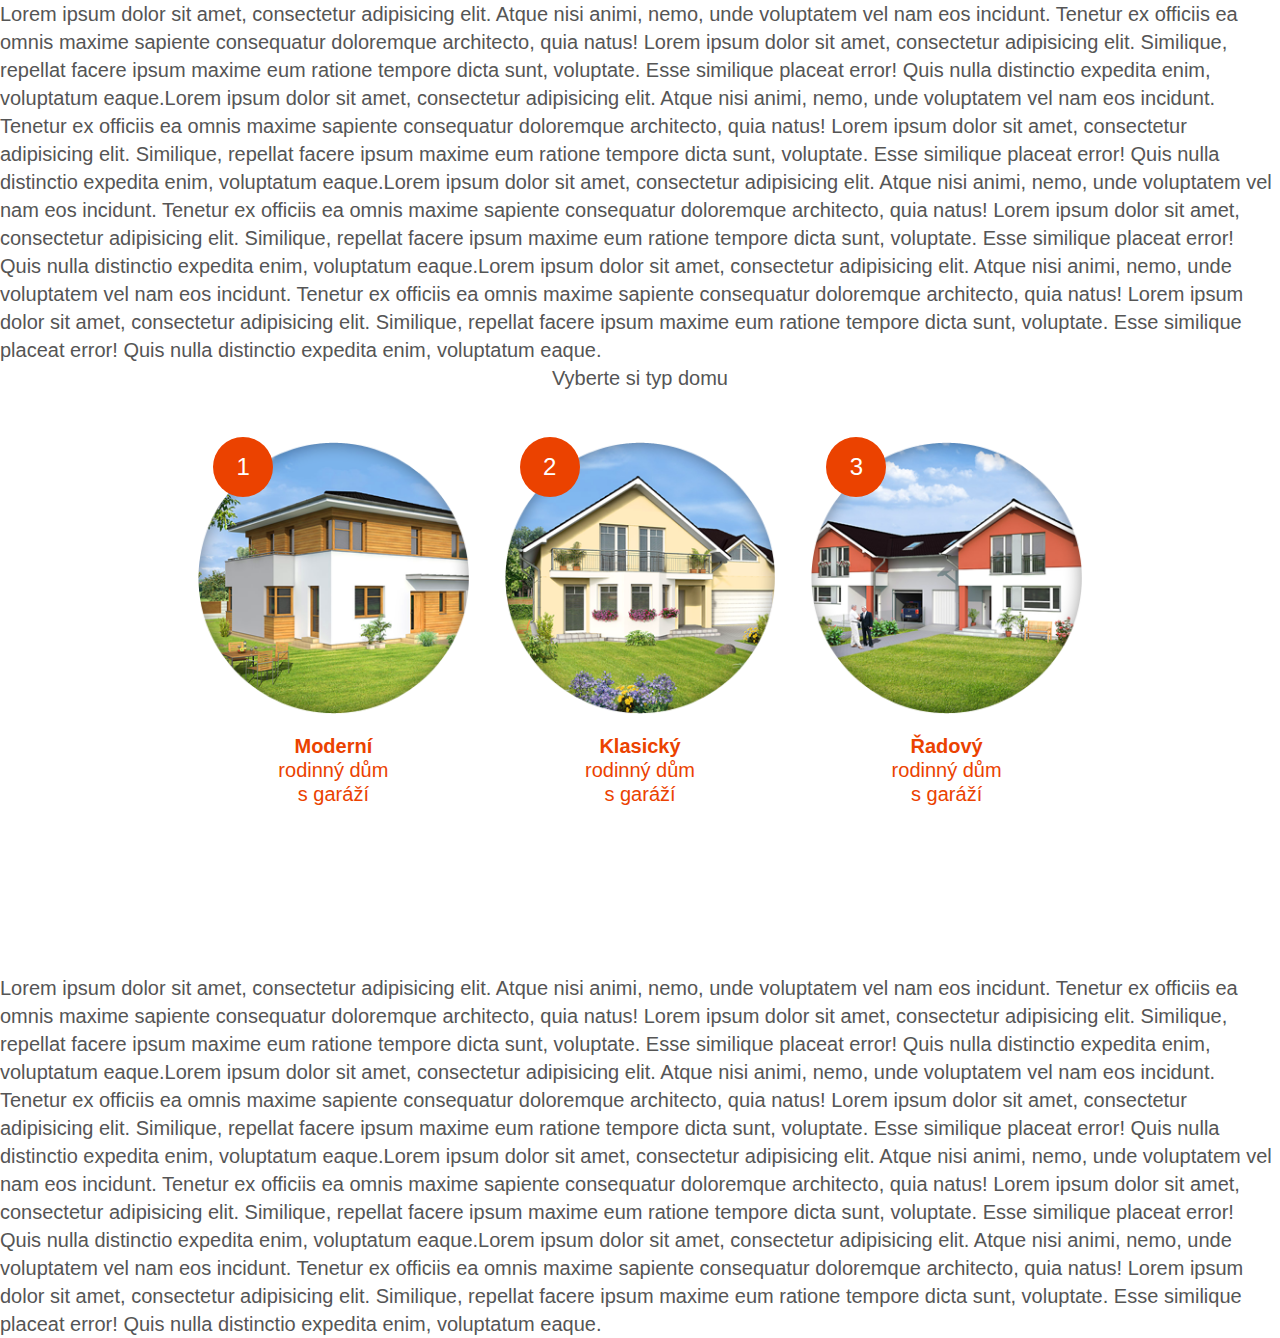
<file: index.html>
<!doctype html>
<html>
<head>
	<meta charset="utf-8">
	<title>Template</title>
	<meta name="viewport" content="width=device-width, initial-scale=1">
	<link rel="stylesheet" media="all" href="css/colpick.css">
	<link rel="stylesheet" media="all" href="css/font-awesome.min.css">
	<link rel="stylesheet" media="all" href="css/screen-form-site.css">
	<link rel="stylesheet" media="all" href="css/screen.css">
</head>
<body>
<!-- content -->
<div class="content" style="font-size: 20px;">Lorem ipsum dolor sit amet, consectetur adipisicing elit. Atque nisi animi, nemo, unde voluptatem vel nam eos incidunt. Tenetur ex officiis ea omnis maxime sapiente consequatur doloremque architecto, quia natus! Lorem ipsum dolor sit amet, consectetur adipisicing elit. Similique, repellat facere ipsum maxime eum ratione tempore dicta sunt, voluptate. Esse similique placeat error! Quis nulla distinctio expedita enim, voluptatum eaque.Lorem ipsum dolor sit amet, consectetur adipisicing elit. Atque nisi animi, nemo, unde voluptatem vel nam eos incidunt. Tenetur ex officiis ea omnis maxime sapiente consequatur doloremque architecto, quia natus! Lorem ipsum dolor sit amet, consectetur adipisicing elit. Similique, repellat facere ipsum maxime eum ratione tempore dicta sunt, voluptate. Esse similique placeat error! Quis nulla distinctio expedita enim, voluptatum eaque.Lorem ipsum dolor sit amet, consectetur adipisicing elit. Atque nisi animi, nemo, unde voluptatem vel nam eos incidunt. Tenetur ex officiis ea omnis maxime sapiente consequatur doloremque architecto, quia natus! Lorem ipsum dolor sit amet, consectetur adipisicing elit. Similique, repellat facere ipsum maxime eum ratione tempore dicta sunt, voluptate. Esse similique placeat error! Quis nulla distinctio expedita enim, voluptatum eaque.Lorem ipsum dolor sit amet, consectetur adipisicing elit. Atque nisi animi, nemo, unde voluptatem vel nam eos incidunt. Tenetur ex officiis ea omnis maxime sapiente consequatur doloremque architecto, quia natus! Lorem ipsum dolor sit amet, consectetur adipisicing elit. Similique, repellat facere ipsum maxime eum ratione tempore dicta sunt, voluptate. Esse similique placeat error! Quis nulla distinctio expedita enim, voluptatum eaque.</div>
<!-- config -->
<div class="config js-config">
	<!-- intro -->
	<div class="config__intro js-config-intro">
		<div class="config__intro-title">Vyberte si typ domu</div>
		<div class="config__intro-list">
			<a class="config__intro-item js-config-link" href="#/type-1">
				<div class="config__intro-pic">
					<div class="config__intro-number">1</div>
					<img src="img/house01.png" alt="">
				</div>
				<div class="config__intro-type"><span>Moderní</span>rodinný dům<br>s garáží</div>
			</a>
			<a class="config__intro-item js-config-link" href="#/type-2">
				<div class="config__intro-pic">
					<div class="config__intro-number">2</div>
					<img src="img/house02.png" alt="">
				</div>
				<div class="config__intro-type"><span>Klasický</span>rodinný dům<br>s garáží</div>
			</a>
			<a class="config__intro-item js-config-link" href="#/type-3">
				<div class="config__intro-pic">
					<div class="config__intro-number">3</div>
					<img src="img/house03.png" alt="">
				</div>
				<div class="config__intro-type"><span>Řadový</span>rodinný dům<br>s garáží</div>
			</a>
		</div>
	</div>
	<!-- houses -->
	<div class="config__in js-config-in">
		<div class="config__load js-config-load"></div>
	</div>
	<!-- images -->
	<div class="images" style="display: none;">
		<img src="img/house1/p0.png" alt="">
		<img src="img/house1/p1.png" alt="">
		<img src="img/house1/p2.png" alt="">
		<img src="img/house1/p3.png" alt="">
		<img src="img/house1/p4.png" alt="">
		<img src="img/house1/p5.png" alt="">
		<img src="img/house1/p6.png" alt="">
		<img src="img/house1/p7.png" alt="">
		<img src="img/house1/p8.png" alt="">
		<img src="img/house1/p9.png" alt="">
		<img src="img/house1/p10.png" alt="">
		<img src="img/house1/p11.png" alt="">
		<img src="img/house1/p12.png" alt="">
		<img src="img/house1/p13.png" alt="">
		<img src="img/house2/p0.png" alt="">
		<img src="img/house2/p1.png" alt="">
		<img src="img/house2/p2.png" alt="">
		<img src="img/house2/p3.png" alt="">
		<img src="img/house2/p4.png" alt="">
		<img src="img/house2/p5.png" alt="">
		<img src="img/house2/p6.png" alt="">
		<img src="img/house2/p7.png" alt="">
		<img src="img/house2/p8.png" alt="">
		<img src="img/house2/p9.png" alt="">
		<img src="img/house2/p10.png" alt="">
		<img src="img/house2/p11.png" alt="">
		<img src="img/house2/p12.png" alt="">
		<img src="img/house3/p0.png" alt="">
		<img src="img/house3/p1.png" alt="">
		<img src="img/house3/p2.png" alt="">
		<img src="img/house3/p3.png" alt="">
		<img src="img/house3/p4.png" alt="">
		<img src="img/house3/p5.png" alt="">
		<img src="img/house3/p6.png" alt="">
		<img src="img/house3/p7.png" alt="">
		<img src="img/house3/p8.png" alt="">
		<img src="img/house3/p9.png" alt="">
		<img src="img/house3/p10.png" alt="">
		<img src="img/house3/p11.png" alt="">
		<img src="img/house3/p12.png" alt="">
	</div>
</div>
<!-- popup -->
<div class="popup-konfigurator js-popup js-popup-email">
	<div class="popup-konfigurator__in">
		<button class="popup-konfigurator__close btn js-popup-close"></button>
		<!-- form -->
		<form class="form js-form">
			<div class="form__head">Lorem ipsum dolor sit amet, consectetur adipisicing elit. Laudantium explicabo voluptatibus deleniti adipisci impedit officiis officia debitis molestiae, quis voluptas, ad sapiente provident neque sit fugit enim dolores. Porro, accusamus!</div>
			<div class="form__body">
				<label class="field">
					<span class="field__title">Email</span>
					<span class="field__body">
						<input class="input" type="text" name="email" data-validation="email" data-validation-error-msg="Enter valid email!">
					</span>
				</label>
				<input name="url" type="hidden">
			</div>
			<div class="form__foot">
				<button class="config__btn btn js-config-send" type="submit">Send</button>
			</div>
		</form>
		<div class="popup-konfigurator__msg js-form-res">Thank you! Lorem ipsum dolor sit amet, consectetur adipisicing elit. Provident voluptas enim, necessitatibus. Fugit, laudantium eum porro molestiae veniam ex placeat alias dolores tenetur omnis! Esse qui saepe inventore ad excepturi.</div>
	</div>
</div>
<!-- content -->
<div class="content" style="font-size: 20px;">Lorem ipsum dolor sit amet, consectetur adipisicing elit. Atque nisi animi, nemo, unde voluptatem vel nam eos incidunt. Tenetur ex officiis ea omnis maxime sapiente consequatur doloremque architecto, quia natus! Lorem ipsum dolor sit amet, consectetur adipisicing elit. Similique, repellat facere ipsum maxime eum ratione tempore dicta sunt, voluptate. Esse similique placeat error! Quis nulla distinctio expedita enim, voluptatum eaque.Lorem ipsum dolor sit amet, consectetur adipisicing elit. Atque nisi animi, nemo, unde voluptatem vel nam eos incidunt. Tenetur ex officiis ea omnis maxime sapiente consequatur doloremque architecto, quia natus! Lorem ipsum dolor sit amet, consectetur adipisicing elit. Similique, repellat facere ipsum maxime eum ratione tempore dicta sunt, voluptate. Esse similique placeat error! Quis nulla distinctio expedita enim, voluptatum eaque.Lorem ipsum dolor sit amet, consectetur adipisicing elit. Atque nisi animi, nemo, unde voluptatem vel nam eos incidunt. Tenetur ex officiis ea omnis maxime sapiente consequatur doloremque architecto, quia natus! Lorem ipsum dolor sit amet, consectetur adipisicing elit. Similique, repellat facere ipsum maxime eum ratione tempore dicta sunt, voluptate. Esse similique placeat error! Quis nulla distinctio expedita enim, voluptatum eaque.Lorem ipsum dolor sit amet, consectetur adipisicing elit. Atque nisi animi, nemo, unde voluptatem vel nam eos incidunt. Tenetur ex officiis ea omnis maxime sapiente consequatur doloremque architecto, quia natus! Lorem ipsum dolor sit amet, consectetur adipisicing elit. Similique, repellat facere ipsum maxime eum ratione tempore dicta sunt, voluptate. Esse similique placeat error! Quis nulla distinctio expedita enim, voluptatum eaque.</div>
<!-- load scripts -->
<script src="js/lib/head.js" data-headjs-load="js/init.js"></script>
</body>
</html>
</file>
<file: css/colpick.css>
/*
colpick Color Picker / colpick.com
*/

/*Main container*/
.colpick {
	position: absolute;
	width: 346px;
	height: 170px;
	overflow: hidden;
	display: none;
	font-family: Arial, Helvetica, sans-serif;
	background:#ebebeb;
	border: 1px solid #bbb;
	-webkit-border-radius: 5px;
	-moz-border-radius: 5px;
	border-radius: 5px;
	
	/*Prevents selecting text when dragging the selectors*/
	-webkit-user-select: none;
	-moz-user-select: none;
	-ms-user-select: none;
	-o-user-select: none;
	user-select: none;
}
/*Color selection box with gradients*/
.colpick_color {
	position: absolute;
	left: 7px;
	top: 7px;
	width: 156px;
	height: 156px;
	overflow: hidden;
	outline: 1px solid #aaa;
	cursor: crosshair;
}
.colpick_color_overlay1 {
	position: absolute;
	left:0;
	top:0;
	width: 156px;
	height: 156px;
	-ms-filter: "progid:DXImageTransform.Microsoft.gradient(GradientType=1,startColorstr='#ffffff', endColorstr='#00ffffff')"; /* IE8 */
	background: -moz-linear-gradient(left, rgba(255,255,255,1) 0%, rgba(255,255,255,0) 100%); /* FF3.6+ */
	background: -webkit-gradient(linear, left top, right top, color-stop(0%,rgba(255,255,255,1)), color-stop(100%,rgba(255,255,255,0))); /* Chrome,Safari4+ */
	background: -webkit-linear-gradient(left, rgba(255,255,255,1) 0%,rgba(255,255,255,0) 100%); /* Chrome10+,Safari5.1+ */
	background: -o-linear-gradient(left, rgba(255,255,255,1) 0%,rgba(255,255,255,0) 100%); /* Opera 11.10+ */
	background: -ms-linear-gradient(left, rgba(255,255,255,1) 0%,rgba(255,255,255,0) 100%); /* IE10+ */
	background: linear-gradient(to right, rgba(255,255,255,1) 0%, rgba(255,255,255,0) 100%);
	filter:  progid:DXImageTransform.Microsoft.gradient(GradientType=1,startColorstr='#ffffff', endColorstr='#00ffffff'); /* IE6 & IE7 */
}
.colpick_color_overlay2 {
	position: absolute;
	left:0;
	top:0;
	width: 156px;
	height: 156px;
	-ms-filter: "progid:DXImageTransform.Microsoft.gradient(GradientType=0,startColorstr='#00000000', endColorstr='#000000')"; /* IE8 */
	background: -moz-linear-gradient(top, rgba(0,0,0,0) 0%, rgba(0,0,0,1) 100%); /* FF3.6+ */
	background: -webkit-gradient(linear, left top, left bottom, color-stop(0%,rgba(0,0,0,0)), color-stop(100%,rgba(0,0,0,1))); /* Chrome,Safari4+ */
	background: -webkit-linear-gradient(top, rgba(0,0,0,0) 0%,rgba(0,0,0,1) 100%); /* Chrome10+,Safari5.1+ */
	background: -o-linear-gradient(top, rgba(0,0,0,0) 0%,rgba(0,0,0,1) 100%); /* Opera 11.10+ */
	background: -ms-linear-gradient(top, rgba(0,0,0,0) 0%,rgba(0,0,0,1) 100%); /* IE10+ */
	background: linear-gradient(to bottom, rgba(0,0,0,0) 0%,rgba(0,0,0,1) 100%); /* W3C */
	filter: progid:DXImageTransform.Microsoft.gradient( startColorstr='#00000000', endColorstr='#000000',GradientType=0 ); /* IE6-9 */
}
/*Circular color selector*/
.colpick_selector_outer {
	background:none;
	position: absolute;
	width: 11px;
	height: 11px;
	margin: -6px 0 0 -6px;
	border: 1px solid black;
	border-radius: 50%;
}
.colpick_selector_inner{
	position: absolute;
	width: 9px;
	height: 9px;
	border: 1px solid white;
	border-radius: 50%;
}
/*Vertical hue bar*/
.colpick_hue {
	position: absolute;
	top: 6px;
	left: 175px;
	width: 19px;
	height: 156px;
	border: 1px solid #aaa;
	cursor: n-resize;
}
/*Hue bar sliding indicator*/
.colpick_hue_arrs {
	position: absolute;
	left: -8px;
	width: 35px;
	height: 7px;
	margin: -7px 0 0 0;
}
.colpick_hue_larr {
	position:absolute;
	width: 0; 
	height: 0; 
	border-top: 6px solid transparent;
	border-bottom: 6px solid transparent;
	border-left: 7px solid #858585;
}
.colpick_hue_rarr {
	position:absolute;
	right:0;
	width: 0; 
	height: 0; 
	border-top: 6px solid transparent;
	border-bottom: 6px solid transparent; 
	border-right: 7px solid #858585; 
}
/*New color box*/
.colpick_new_color {
	position: absolute;
	left: 207px;
	top: 6px;
	width: 60px;
	height: 27px;
	background: #f00;
	border: 1px solid #8f8f8f;
}
/*Current color box*/
.colpick_current_color {
	position: absolute;
	left: 277px;
	top: 6px;
	width: 60px;
	height: 27px;
	background: #f00;
	border: 1px solid #8f8f8f;
}
/*Input field containers*/
.colpick_field, .colpick_hex_field  {
	position: absolute;
	height: 20px;
	width: 60px;
	overflow:hidden;
	background:#f3f3f3;
	color:#b8b8b8;
	font-size:12px;
	border:1px solid #bdbdbd;
	-webkit-border-radius: 3px;
	-moz-border-radius: 3px;
	border-radius: 3px;
}
.colpick_rgb_r {
	top: 40px;
	left: 207px;
}
.colpick_rgb_g {
	top: 67px;
	left: 207px;
}
.colpick_rgb_b {
	top: 94px;
	left: 207px;
}
.colpick_hsb_h {
	top: 40px;
	left: 277px;
}
.colpick_hsb_s {
	top: 67px;
	left: 277px;
}
.colpick_hsb_b {
	top: 94px;
	left: 277px;
}
.colpick_hex_field {
	width: 68px;
	left: 207px;
	top: 121px;
}
/*Text field container on focus*/
.colpick_focus {
	border-color: #999;
}
/*Field label container*/
.colpick_field_letter {
	position: absolute;
	width: 12px;
	height: 20px;
	line-height: 20px;
	padding-left: 4px;
	background: #efefef;
	border-right: 1px solid #bdbdbd;
	font-weight: bold;
	color:#777;
}
/*Text inputs*/
.colpick_field input, .colpick_hex_field input {
	position: absolute;
	right: 11px;
	margin: 0;
	padding: 0;
	height: 20px;
	line-height: 20px;
	background: transparent;
	border: none;
	font-size: 12px;
	font-family: Arial, Helvetica, sans-serif;
	color: #555;
	text-align: right;
	outline: none;
}
.colpick_hex_field input {
	right: 4px;
}
/*Field up/down arrows*/
.colpick_field_arrs {
	position: absolute;
	top: 0;
	right: 0;
	width: 9px;
	height: 21px;
	cursor: n-resize;
}
.colpick_field_uarr {
	position: absolute;
	top: 5px;
	width: 0; 
	height: 0; 
	border-left: 4px solid transparent;
	border-right: 4px solid transparent;
	border-bottom: 4px solid #959595;
}
.colpick_field_darr {
	position: absolute;
	bottom:5px;
	width: 0; 
	height: 0; 
	border-left: 4px solid transparent;
	border-right: 4px solid transparent;
	border-top: 4px solid #959595;
}
/*Submit/Select button*/
.colpick_submit {
	position: absolute;
	left: 207px;
	top: 149px;
	width: 130px;
	height: 22px;
	line-height:22px;
	background: #efefef;
	text-align: center;
	color: #555;
	font-size: 12px;
	font-weight:bold;
	border: 1px solid #bdbdbd;
	-webkit-border-radius: 3px;
	-moz-border-radius: 3px;
	border-radius: 3px;
}
.colpick_submit:hover {
	background:#f3f3f3;
	border-color:#999;
	cursor: pointer;
}

/*full layout with no submit button*/
.colpick_full_ns  .colpick_submit, .colpick_full_ns .colpick_current_color{
	display:none;
}
.colpick_full_ns .colpick_new_color {
	width: 130px;
	height: 25px;
}
.colpick_full_ns .colpick_rgb_r, .colpick_full_ns .colpick_hsb_h {
	top: 42px;
}
.colpick_full_ns .colpick_rgb_g, .colpick_full_ns .colpick_hsb_s {
	top: 73px;
}
.colpick_full_ns .colpick_rgb_b, .colpick_full_ns .colpick_hsb_b {
	top: 104px;
}
.colpick_full_ns .colpick_hex_field {
	top: 135px;
}

/*rgbhex layout*/
.colpick_rgbhex .colpick_hsb_h, .colpick_rgbhex .colpick_hsb_s, .colpick_rgbhex .colpick_hsb_b {
	display:none;
}
.colpick_rgbhex {
	width:282px;
}
.colpick_rgbhex .colpick_field, .colpick_rgbhex .colpick_submit {
	width:68px;
}
.colpick_rgbhex .colpick_new_color {
	width:34px;
	border-right:none;
}
.colpick_rgbhex .colpick_current_color {
	width:34px;
	left:240px;
	border-left:none;
}

/*rgbhex layout, no submit button*/
.colpick_rgbhex_ns  .colpick_submit, .colpick_rgbhex_ns .colpick_current_color{
	display:none;
}
.colpick_rgbhex_ns .colpick_new_color{
	width:68px;
	border: 1px solid #8f8f8f;
}
.colpick_rgbhex_ns .colpick_rgb_r {
	top: 42px;
}
.colpick_rgbhex_ns .colpick_rgb_g {
	top: 73px;
}
.colpick_rgbhex_ns .colpick_rgb_b {
	top: 104px;
}
.colpick_rgbhex_ns .colpick_hex_field {
	top: 135px;
}

/*hex layout*/
.colpick_hex .colpick_hsb_h, .colpick_hex .colpick_hsb_s, .colpick_hex .colpick_hsb_b, .colpick_hex .colpick_rgb_r, .colpick_hex .colpick_rgb_g, .colpick_hex .colpick_rgb_b {
	display:none;
}
.colpick_hex {
	width:206px;
	height:201px;
}
.colpick_hex .colpick_hex_field {
	width:72px;
	height:25px;
	top:168px;
	left:80px;
}
.colpick_hex .colpick_hex_field div, .colpick_hex .colpick_hex_field input {
	height: 25px;
	line-height: 25px;
}
.colpick_hex .colpick_new_color {
	left:9px;
	top:168px;
	width:30px;
	border-right:none;
}
.colpick_hex .colpick_current_color {
	left:39px;
	top:168px;
	width:30px;
	border-left:none;
}
.colpick_hex .colpick_submit {
	left:164px;
	top: 168px;
	width:30px;
	height:25px;
	line-height: 25px;
}

/*hex layout, no submit button*/
.colpick_hex_ns  .colpick_submit, .colpick_hex_ns .colpick_current_color {
	display:none;
}
.colpick_hex_ns .colpick_hex_field {
	width:80px;
}
.colpick_hex_ns .colpick_new_color{
	width:60px;
	border: 1px solid #8f8f8f;
}

/*Dark color scheme*/
.colpick_dark {
	background: #161616;
	border-color: #2a2a2a;
}
.colpick_dark .colpick_color {
	outline-color: #333;
}
.colpick_dark .colpick_hue {
	border-color: #555;
}
.colpick_dark .colpick_field, .colpick_dark .colpick_hex_field {
	background: #101010;
	border-color: #2d2d2d;
}
.colpick_dark .colpick_field_letter {
	background: #131313;
	border-color: #2d2d2d;
	color: #696969;
}
.colpick_dark .colpick_field input, .colpick_dark .colpick_hex_field input {
	color: #7a7a7a;
}
.colpick_dark .colpick_field_uarr {
	border-bottom-color:#696969;
}
.colpick_dark .colpick_field_darr {
	border-top-color:#696969;
}
.colpick_dark .colpick_focus {
	border-color:#444;
}
.colpick_dark .colpick_submit {
	background: #131313;
	border-color:#2d2d2d;
	color:#7a7a7a;
}
.colpick_dark .colpick_submit:hover {
	background-color:#101010;
	border-color:#444;
}
</file>
<file: css/screen-form-site.css>
@charset "UTF-8";
html, body, div, span, applet, object, iframe, h1, h2, h3, h4, h5, h6, p, blockquote, pre, a, abbr, acronym, address, big, cite, code, del, dfn, em, img, ins, kbd, q, s, samp, small, strike, strong, sub, sup, tt, var, b, u, i, center, dl, dt, dd, ol, ul, li, fieldset, form, label, legend, table, caption, tbody, tfoot, thead, tr, th, td, article, aside, canvas, details, embed, figure, figcaption, footer, header, hgroup, menu, nav, output, ruby, section, summary, time, mark, audio, video { margin: 0; padding: 0; border: 0; vertical-align: baseline; }

body, html { height: 100%; }

img, fieldset, a img { border: none; }

input[type="text"], input[type="email"], input[type="tel"], textarea { -webkit-appearance: none; }

input[type="submit"], button { cursor: pointer; }
input[type="submit"]::-moz-focus-inner, button::-moz-focus-inner { padding: 0; border: 0; }

textarea { overflow: auto; }

input, button { margin: 0; padding: 0; border: 0; }

div, input, textarea, select, button, h1, h2, h3, h4, h5, h6, a, span, a:focus { outline: none; }

ul, ol { list-style-type: none; }

@media only screen and (min-device-width: 320px) and (max-device-width: 480px) { * { -webkit-text-size-adjust: none; } }
table { border-spacing: 0; border-collapse: collapse; width: 100%; }

html { -moz-box-sizing: border-box; -webkit-box-sizing: border-box; box-sizing: border-box; }

* { -moz-box-sizing: border-box; -webkit-box-sizing: border-box; box-sizing: border-box; }
*:before, *:after { -moz-box-sizing: border-box; -webkit-box-sizing: border-box; box-sizing: border-box; }

html ::selection { background: rgba(0, 0, 0, 0.1); }
html ::-moz-selection { background: rgba(0, 0, 0, 0.1); }

.has-open-nav { overflow: hidden; }
.has-open-nav .nav_drop { -moz-transform: translateY(0); -ms-transform: translateY(0); -webkit-transform: translateY(0); transform: translateY(0); }

body { font-family: Tahoma, Arial, sans-serif; font-size: 13px; line-height: 1.4; min-width: 320px; color: #555; }

.l-center { margin: 0 auto; padding: 0 10px; max-width: 1160px; }
@media only screen and (max-width: 1160px) { .l-center { max-width: 1024px; } }
@media only screen and (max-width: 1023px) { .l-center { max-width: 768px; } }
@media only screen and (max-width: 767px) { .l-center { max-width: 480px; } }
@media only screen and (max-width: 480px) { .l-center { width: 320px; } }

a { text-decoration: none; }

.out { padding: 73px 0 100px; margin: 0 0 -110px; position: relative; min-height: 100%; height: auto !important; height: 100%; }
@media only screen and (max-width: 1024px) { .out { padding: 60px 0 40px; margin-bottom: 0; } }
.out_index { background: #f3f3f3; }
.out_404 { overflow: hidden; margin: 0; padding: 0; height: 100vh; }
.out_404 .page-head:before { display: none; }
.out_404 .page-head:after { z-index: 0; }

.push { clear: both; height: 110px; }
@media only screen and (max-width: 1024px) { .push { display: none; } }

.wrap { *zoom: 1; }
.wrap:after { content: " "; display: table; clear: both; }

.to-center { text-align: center; }

.to-left { text-align: left; }

.to-right { text-align: right; }

.l-cols { *zoom: 1; }
.l-cols:after { content: " "; display: table; clear: both; }

.l-col { float: right; width: 47%; }
@media only screen and (max-width: 1024px) { .l-col { float: none; width: 100%; } }
.l-col:first-child { float: left; }
@media only screen and (max-width: 1024px) { .l-col:first-child { float: none; } }

.l-col-fixed { float: left; width: 264px; }
@media only screen and (max-width: 768px) { .l-col-fixed { float: none; margin-bottom: 20px; width: 100%; } }

.l-col-liquid { margin-left: 264px; padding-left: 28px; }
@media only screen and (max-width: 768px) { .l-col-liquid { padding-left: 0; margin: 0; } }

.l-cols_mod .l-col-fixed { float: right; padding-left: 20px; width: 228px; }
@media only screen and (max-width: 768px) { .l-cols_mod .l-col-fixed { padding-left: 0; float: none; width: 100%; } }
.l-cols_mod .l-col-liquid { margin: 0 228px 0 0; padding: 0 35px 0 0; border-right: 1px solid #ddd; }
@media only screen and (max-width: 768px) { .l-cols_mod .l-col-liquid { margin: 0; padding: 0; border: 0; } }

.cols-wrap { font-size: 0; margin: 0 -7px 0 -8px; }
@media only screen and (max-width: 1024px) { .cols-wrap { margin: 0; } }

.col { display: inline-block; vertical-align: bottom; padding: 0 7px 0 8px; }
@media only screen and (max-width: 1024px) { .col:last-child { margin: 0; } }
.col_22 { width: 22%; }
@media only screen and (max-width: 1024px) { .col_22 { margin-bottom: 15px; width: 100%; display: block; padding: 0; } }
.col_34 { width: 34%; }
@media only screen and (max-width: 1024px) { .col_34 { margin-bottom: 15px; width: 100%; display: block; padding: 0; } }
.col_50 { width: 50%; }
@media only screen and (max-width: 1024px) { .col_50 { margin-bottom: 15px; width: 100%; display: block; padding: 0; } }

.header { position: fixed; top: 0; left: 0; right: 0; z-index: 10; background: #fff; box-shadow: 0 3px 5px rgba(0, 0, 0, 0.1); }
.header .l-center { *zoom: 1; }
.header .l-center:after { content: " "; display: table; clear: both; }
@media only screen and (max-width: 1024px) { .header .l-center { position: relative; } }

.logo { position: relative; z-index: 2; float: left; font: 0/0 a; text-shadow: none; color: transparent; height: 73px; line-height: 73px; }
@media only screen and (max-width: 1024px) { .logo { height: 60px; line-height: 60px; } }
.logo:before { content: ""; display: inline-block; vertical-align: middle; background: url("../img/svg/logo.svg") no-repeat 0 0; -moz-background-size: 207px 32px; -o-background-size: 207px 32px; -webkit-background-size: 207px 32px; background-size: 207px 32px; width: 207px; height: 32px; display: inline-block; }
@media only screen and (max-width: 1024px) { .logo:before { background: url("../img/svg/logo.svg") no-repeat 0 0; -moz-background-size: 162px 25px; -o-background-size: 162px 25px; -webkit-background-size: 162px 25px; background-size: 162px 25px; width: 162px; height: 25px; display: inline-block; } }

.nav { float: left; margin-left: 8%; *zoom: 1; }
.nav:after { content: " "; display: table; clear: both; }
@media only screen and (max-width: 1200px) { .nav { margin-left: 4%; } }
@media only screen and (max-width: 1024px) { .nav { display: none; } }
.nav__item { float: left; margin-left: 38px; -moz-transition: background 0.2s; -o-transition: background 0.2s; -webkit-transition: background 0.2s; transition: background 0.2s; }
@media only screen and (max-width: 1024px) { .nav__item { float: none; margin-left: 0; } }
.nav__item:first-child { margin-left: 0; }
.nav__item:hover { background: #8c8d8d; }
.nav__item:hover .nav__link { color: #fff; }
.nav__item:hover .nav__drop { opacity: 1; min-height: 216px; visibility: visible; }
.nav__item.is-active { background: #fff; }
.nav__item.is-active > .nav__link { color: #eb4200; }
.nav__item.is-active > .nav__link:after { content: ""; position: absolute; bottom: 0; left: -10px; right: -10px; height: 2px; background: #eb4200; }
@media only screen and (max-width: 1160px) { .nav__item.is-active > .nav__link:after { right: -5px; left: -5px; } }
.nav__link { display: block; position: relative; padding: 0 15px; height: 73px; line-height: 73px; color: #333; font-size: 13px; text-transform: uppercase; }
.nav__drop { position: absolute; opacity: 0; left: 0; right: 0; top: 100%; padding: 27px 0 30px; background: #8c8d8d; visibility: hidden; -moz-transition: opacity 0.2s; -o-transition: opacity 0.2s; -webkit-transition: opacity 0.2s; transition: opacity 0.2s; }
.nav__drop .l-center { *zoom: 1; }
.nav__drop .l-center:after { content: " "; display: table; clear: both; }
.nav__feedback { background: #333; }
.nav__feedback .nav__link { color: #fff; }

.lang { position: relative; float: right; border-left: 1px solid #ddd; border-right: 1px solid #ddd; width: 68px; font-size: 13px; text-transform: uppercase; -moz-transition: background 0.2s; -o-transition: background 0.2s; -webkit-transition: background 0.2s; transition: background 0.2s; }
@media only screen and (max-width: 1024px) { .lang { margin-right: 60px; } }
.lang:hover, .lang.is-active { background: #8c8d8d; }
.lang:hover .lang__active, .lang.is-active .lang__active { color: #fff; }
.lang:hover .lang__active span:before, .lang.is-active .lang__active span:before { display: none; }
.lang:hover .lang__active span:after, .lang.is-active .lang__active span:after { display: block; }
.lang:hover a, .lang.is-active a { color: #fff; }
.lang:hover .lang__list, .lang.is-active .lang__list { opacity: 1; visibility: visible; }
.lang__active { position: relative; display: block; padding-left: 22px; z-index: 2; height: 73px; line-height: 73px; color: #999; -moz-transition: color 0.2s; -o-transition: color 0.2s; -webkit-transition: color 0.2s; transition: color 0.2s; }
@media only screen and (max-width: 1024px) { .lang__active { height: 60px; line-height: 60px; } }
.lang__active span { display: inline-block; position: relative; line-height: 1; }
.lang__active span:before, .lang__active span:after { content: ""; position: absolute; top: 3px; right: -14px; }
.lang__active span:before { background: url("../img/svg/caret-d.svg") no-repeat 0 0; -moz-background-size: 7px 4px; -o-background-size: 7px 4px; -webkit-background-size: 7px 4px; background-size: 7px 4px; width: 7px; height: 4px; display: inline-block; }
.lang__active span:after { background: url("../img/svg/caret-t.svg") no-repeat 0 0; -moz-background-size: 7px 4px; -o-background-size: 7px 4px; -webkit-background-size: 7px 4px; background-size: 7px 4px; width: 7px; height: 4px; display: inline-block; display: none; }
.lang__list { opacity: 0; visibility: hidden; position: absolute; top: 0; left: 0; right: 0; padding: 58px 0 15px; -moz-transition: opacity 0.2s; -o-transition: opacity 0.2s; -webkit-transition: opacity 0.2s; transition: opacity 0.2s; background: #8c8d8d; }
.lang__list a { display: block; padding: 11px 0 11px 22px; color: #fff; -moz-transition: color 0.2s; -o-transition: color 0.2s; -webkit-transition: color 0.2s; transition: color 0.2s; }
.lang__list a:hover { color: #ccc; }

.toggle-nav { display: none; position: absolute; top: 10px; right: 10px; width: 40px; height: 40px; line-height: 40px; background: #eb4200; -moz-transition: background 0.2s; -o-transition: background 0.2s; -webkit-transition: background 0.2s; transition: background 0.2s; }
.toggle-nav:hover { background: #d23b00; }
.toggle-nav.is-active i { background: none; }
.toggle-nav.is-active i:before { -ms-transform: rotate(45deg); -webkit-transform: rotate(45deg); transform: rotate(45deg); top: 0; }
.toggle-nav.is-active i:after { -ms-transform: rotate(-45deg); -webkit-transform: rotate(-45deg); transform: rotate(-45deg); bottom: 0; }
@media only screen and (max-width: 1024px) { .toggle-nav { display: block; } }
.toggle-nav i { position: relative; display: inline-block; vertical-align: middle; height: 2px; width: 26px; background: #fff; -moz-transition: background 0.2s; -o-transition: background 0.2s; -webkit-transition: background 0.2s; transition: background 0.2s; }
.toggle-nav i:before, .toggle-nav i:after { content: ""; position: absolute; left: 0; right: 0; height: 2px; background: #fff; -moz-transition: -moz-transform 0.2s, top 0.2s, bottom 0.2s; -o-transition: -o-transform 0.2s, top 0.2s, bottom 0.2s; -webkit-transition: -webkit-transform 0.2s, top 0.2s, bottom 0.2s; transition: transform 0.2s, top 0.2s, bottom 0.2s; }
.toggle-nav i:before { top: -8px; }
.toggle-nav i:after { bottom: -8px; }

.nav_drop { display: none; -moz-transition: -moz-transform 0.3s; -o-transition: -o-transform 0.3s; -webkit-transition: -webkit-transform 0.3s; transition: transform 0.3s; -moz-transform: translateY(-150%); -ms-transform: translateY(-150%); -webkit-transform: translateY(-150%); transform: translateY(-150%); box-shadow: 0 3px 10px rgba(0, 0, 0, 0.1); }
@media only screen and (max-width: 1024px) { .nav_drop { display: block; position: fixed; top: 0; right: 0; z-index: 9; margin: 0; top: 60px; bottom: 0; width: 320px; overflow-y: auto; overflow-x: hidden; background: #fff; } }
.nav_drop .nav__drop { position: static; opacity: 1; visibility: visible; padding: 5px 0; min-height: 1px; background: #fff; }
.nav_drop .nav__drop .l-center { padding: 0; }
.nav_drop .nav__item { margin-bottom: 5px; }
.nav_drop .nav__item.is-active { background: #eb4200; }
.nav_drop .nav__item.is-active .nav__link { color: #fff; }
.nav_drop .nav__link { height: 50px; line-height: 50px; }
.nav_drop .item-small { display: block; width: 100%; margin: 0; min-height: 1px; }
.nav_drop .item-small__img, .nav_drop .item-small__icon { display: none; }
.nav_drop .item-small a { display: block; color: #555; padding: 8px 30px; }
.nav_drop .item-small a:hover { background: #7f8080; color: #fff; }

.nav-overlay { position: fixed; top: 0; left: 0; right: 0; bottom: 0; z-index: 8; display: none; background: rgba(0, 0, 0, 0.5); }

.items-small-wrap { font-size: 0; }

.item-small { position: relative; display: inline-block; vertical-align: top; margin-left: 29px; width: 117px; font-size: 14px; color: #fff; }
@media only screen and (max-width: 1200px) { .item-small { width: 115px; margin-left: 10px; } }
.item-small:first-child { margin-left: 0; }
@media only screen and (max-width: 1024px) { .item-small:first-child { margin-left: 0; } }
.item-small a { display: block; color: #fff; }
.item-small__img { position: relative; margin-bottom: 4px; height: 117px; overflow: hidden; }
.item-small__img:hover:before { background: rgba(0, 0, 0, 0.8); }
.item-small__img:hover + span { position: absolute; top: 0; left: 0; right: 0; top: 50%; padding: 0 10px; -moz-transform: translateY(-50%); -ms-transform: translateY(-50%); -webkit-transform: translateY(-50%); transform: translateY(-50%); z-index: 2; text-align: center; pointer-events: none; }
.item-small__img:before { content: ""; position: absolute; top: 0; right: 0; bottom: 0; left: 0; z-index: 2; background: transparent; -moz-transition: background 0.2s; -o-transition: background 0.2s; -webkit-transition: background 0.2s; transition: background 0.2s; }
.item-small__img img { display: block; width: auto; height: 100%; }
.item-small__img .fa { vertical-align: middle; font-size: 48px; color: #fff; }
.item-small__icon { -moz-transition: background 0.2s; -o-transition: background 0.2s; -webkit-transition: background 0.2s; transition: background 0.2s; }
.item-small span { -moz-transition: top 0.2s, -moz-transform 0.2s; -o-transition: top 0.2s, -o-transform 0.2s; -webkit-transition: top 0.2s, -webkit-transform 0.2s; transition: top 0.2s, transform 0.2s; }

.item-small_icon .item-small__img { width: 117px; background: #7c7c7c; line-height: 117px; text-align: center; }

.footer { position: relative; z-index: 2; min-height: 110px; overflow: hidden; background: #939494; color: #fff; font-size: 11px; *zoom: 1; }
.footer:after { content: " "; display: table; clear: both; }
.footer a { color: #fff; }
.footer__top { border-bottom: 1px solid #a6a6a6; *zoom: 1; }
.footer__top:after { content: " "; display: table; clear: both; }
@media only screen and (max-width: 768px) { .footer__top .l-center { display: -webkit-flex; display: flex; -webkit-flex-direction: column; flex-direction: column; } }
.footer__label { float: left; margin-right: 6%; padding: 16px 0; *zoom: 1; }
.footer__label:after { content: " "; display: table; clear: both; }
@media only screen and (max-width: 1200px) { .footer__label { margin-right: 20px; } }
@media only screen and (max-width: 768px) { .footer__label { order: 3; } }
@media only screen and (max-width: 480px) { .footer__label { text-align: center; margin-right: 0; } }
.footer__label a { display: inline-block; vertical-align: middle; }
@media only screen and (max-width: 480px) { .footer__label a { margin-bottom: 10px; } }
.footer__label a img { display: block; }
.footer__label a img:hover { -moz-box-shadow: 0 0 20px rgba(0, 0, 0, 0.2); -webkit-box-shadow: 0 0 20px rgba(0, 0, 0, 0.2); box-shadow: 0 0 20px rgba(0, 0, 0, 0.2); }
.footer__label span { display: inline-block; vertical-align: middle; max-width: 82px; margin-left: 5px; line-height: 1.1; }
@media only screen and (max-width: 768px) { .footer__label span { max-width: 100%; } }
@media only screen and (max-width: 480px) { .footer__label span { margin-left: 0; } }
.footer__menu { float: left; }
@media only screen and (max-width: 1024px) { .footer__menu { float: none; overflow: hidden; text-align: right; } }
@media only screen and (max-width: 768px) { .footer__menu { clear: both; display: table; margin-bottom: 10px; width: 100%; table-layout: fixed; text-align: center; order: 1; } }
.footer__menu li { float: left; text-transform: uppercase; margin-left: 30px; }
@media only screen and (max-width: 1200px) { .footer__menu li { margin-left: 0; } }
@media only screen and (max-width: 1024px) { .footer__menu li { display: inline-block; float: none; vertical-align: middle; } }
@media only screen and (max-width: 768px) { .footer__menu li { display: table-cell; } }
.footer__menu li:first-child { margin-left: 0; }
.footer__menu li.is-active a { background: #7c7c7c; }
.footer__menu a { display: block; padding: 0 15px; height: 73px; line-height: 73px; font-size: 12px; -moz-transition: background 0.2s; -o-transition: background 0.2s; -webkit-transition: background 0.2s; transition: background 0.2s; }
@media only screen and (max-width: 768px) { .footer__menu a { height: 60px; line-height: 60px; } }
.footer__menu a:hover { background: #7c7c7c; }
.footer__info { float: right; *zoom: 1; }
.footer__info:after { content: " "; display: table; clear: both; }
@media only screen and (max-width: 1024px) { .footer__info { float: none; clear: both; } }
@media only screen and (max-width: 768px) { .footer__info { order: 2; } }
.footer__contact { float: left; margin-left: 30px; padding-top: 25px; }
@media only screen and (max-width: 1200px) { .footer__contact { margin-left: 10px; } }
@media only screen and (max-width: 1024px) { .footer__contact { margin: 0 10px 0 0; padding-top: 0; } }
@media only screen and (max-width: 480px) { .footer__contact { width: 50%; margin: 0 0 15px; } }
.footer__contact a { display: inline-block; font-size: 12px; margin-left: 8px; vertical-align: middle; }
@media only screen and (max-width: 1024px) { .footer__contact a { margin: 0 10px 0 0; } }
.footer__contact a:hover .icon-wrap { background: #eb4200; }
.footer__contact .icon-wrap, .footer__contact span { display: inline-block; vertical-align: middle; }
.footer__contact .icon-wrap { margin-right: 4px; width: 30px; height: 30px; text-align: center; line-height: 28px; background: #7c7c7c; border-radius: 50%; -moz-transition: background 0.2s; -o-transition: background 0.2s; -webkit-transition: background 0.2s; transition: background 0.2s; }
.footer__contact .fa { vertical-align: middle; }
.footer__social { position: relative; float: right; margin-left: 15px; padding: 25px 13px 16px; }
@media only screen and (max-width: 1024px) { .footer__social { padding-top: 0; } }
@media only screen and (max-width: 768px) { .footer__social { margin-left: 0; } }
@media only screen and (max-width: 480px) { .footer__social { float: none; padding: 0; clear: both; text-align: center; } }
.footer__social:before, .footer__social:after { content: ""; position: absolute; top: 1px; bottom: 1px; width: 1px; background: #a6a6a6; }
@media only screen and (max-width: 1024px) { .footer__social:before, .footer__social:after { display: none; } }
.footer__social:before { left: 0; }
.footer__social:after { right: 0; }
.footer__facebook { display: inline-block; padding: 8px 12px; background: #3a5795; font-size: 12px; -moz-transition: background 0.2s; -o-transition: background 0.2s; -webkit-transition: background 0.2s; transition: background 0.2s; }
.footer__facebook:hover { background: #304b86; }
.footer__facebook span { margin-left: 7px; border-left: 1px solid #6179aa; padding-left: 7px; }
.footer__facebook .fa { margin-right: 10px; }
.footer__bottom { display: table; width: 100%; table-layout: fixed; }
.footer__meta { display: table-cell; padding: 9px 0; vertical-align: middle; }
.footer__meta span { display: inline-block; margin-right: 13px; vertical-align: middle; }
.footer__meta a { display: inline-block; vertical-align: middle; -moz-transition: opacity 0.2s; -o-transition: opacity 0.2s; -webkit-transition: opacity 0.2s; transition: opacity 0.2s; }
.footer__meta a img { display: block; }
.footer__meta a:hover { opacity: 0.8; }
.footer__copyright { display: table-cell; padding: 9px 0; text-align: right; vertical-align: middle; }
.footer__copyright span { vertical-align: middle; }

.btn-feedback { position: fixed; top: 50%; right: 42px; z-index: 9; margin-top: -67px; -moz-transform: rotate(-90deg); -ms-transform: rotate(-90deg); -webkit-transform: rotate(-90deg); transform: rotate(-90deg); -moz-transform-origin: 100% 0; -ms-transform-origin: 100% 0; -webkit-transform-origin: 100% 0; transform-origin: 100% 0; padding: 0 15px; height: 42px; line-height: 42px; background: #333; font-size: 14px; font-weight: bold; color: #fff; border-radius: 5px 5px 0 0; -webkit-font-smoothing: antialiased; -moz-transition: background 0.2s; -o-transition: background 0.2s; -webkit-transition: background 0.2s; transition: background 0.2s; }
@media only screen and (max-width: 1024px) { .btn-feedback { display: none; } }
.btn-feedback:hover { background: #000; }
.btn-feedback:active { right: 41px; }

.form { margin-bottom: 24px; border: 1px solid #ddd; }
.form__head { position: relative; padding: 15px; color: #555; font-size: 13px; font-weight: bold; text-transform: uppercase; background: #f3f3f3; }
.form__head:after { content: ""; position: absolute; top: 100%; left: 16px; width: 0px; height: 0px; border-style: solid; border-width: 6px 13px 0 13px; border-color: #f3f3f3 transparent transparent transparent; }
.form__body { padding: 13px 15px 18px; }
.form__body .field:last-child { margin-bottom: 0; }

.form-action { *zoom: 1; }
.form-action:after { content: " "; display: table; clear: both; }
.form-action__left { float: left; width: 50%; }
.form-action__right { float: right; width: 50%; text-align: right; }

.field { display: block; margin-bottom: 8px; }
.field__title { display: block; margin-bottom: 3px; font-size: 13px; color: #8c8d8d; }
.field__body { position: relative; }

.info-text { color: #8c8d8d; }
.info-text span { color: #555; }

.select { position: relative; z-index: 2; cursor: pointer; font-size: 13px; color: #555; border: 1px solid #ddd; }
.select select { display: none; position: absolute; top: 0; left: 0; width: 100%; height: 31px; font-family: Tahoma, Arial, sans-serif; font-size: 13px; opacity: 0; }
@media only screen and (max-width: 1024px) { .select select { display: block; z-index: 4; } }
.select.is-active .select__text:after { -ms-transform: rotate(-180deg); -webkit-transform: rotate(-180deg); transform: rotate(-180deg); }

.select__text { position: relative; z-index: 3; display: block; padding: 0 30px 0 15px; height: 29px; line-height: 29px; white-space: nowrap; overflow: hidden; background: #fff; text-overflow: ellipsis; -webkit-touch-callout: none; -webkit-user-select: none; -khtml-user-select: none; -moz-user-select: none; -ms-user-select: none; user-select: none; }
.select__text:after { content: ""; position: absolute; right: 10px; top: 8px; font-family: FontAwesome; line-height: 1; -webkit-font-smoothing: antialiased; -moz-osx-font-smoothing: grayscale; transform: translate(0, 0); font-size: 14px; color: #8c8d8d; -moz-transition: -moz-transform 0.3s; -o-transition: -o-transform 0.3s; -webkit-transition: -webkit-transform 0.3s; transition: transform 0.3s; }

.select__list { position: absolute; display: none; left: -3px; right: -1px; top: -1px; z-index: 2; border-top: 0; padding: 30px 0 6px; max-height: 200px; overflow-y: auto; background: #fff; border: 1px solid #ddd; box-shadow: 0 0 10px rgba(0, 0, 0, 0.1); }
@media only screen and (max-width: 1024px) { .select__list { display: none !important; } }
.select__list::-webkit-scrollbar { width: 4px; height: 4px; background: #fff; }
.select__list::-webkit-scrollbar-thumb { background: #ddd; }
.select__list li { padding: 7px 15px; cursor: pointer; line-height: 1; }
.select__list li:hover { color: #939494; }
.select__list li.select__sub { padding-left: 23px; opacity: 0.7; }
.select__list li.select__opt-title:hover { color: #555; }

.input { display: block; border: 1px solid #ddd; padding: 0 15px; width: 100%; height: 31px; background: #fff; font-family: Tahoma, Arial, sans-serif; font-size: 13px; color: #555; -moz-transition: border 0.2s; -o-transition: border 0.2s; -webkit-transition: border 0.2s; transition: border 0.2s; border-radius: 0; }
.input:focus { border-color: #AFC5F6; }
.input_textarea { padding: 15px; resize: none; height: 91px; }

.btn-wrap { margin-top: 15px; }
.btn-wrap .btn { min-width: 195px; }

.btn { display: inline-block; padding: 14px 36px 13px; line-height: 1; font-size: 13px; font-family: Tahoma, Arial, sans-serif; text-transform: uppercase; background: #eb4200; color: #fff; -moz-transition: border-radius, background, 0.2s; -o-transition: border-radius, background, 0.2s; -webkit-transition: border-radius, background, 0.2s; transition: border-radius, background, 0.2s; }
.btn:hover { border-radius: 40px; }
.btn:active { background: #c83b04; }

.btn-simple { padding: 19px 36px; background: #fff; border: 1px solid #ddd; font-family: Tahoma, Arial, sans-serif; font-size: 12px; color: #eb4200; text-transform: uppercase; -moz-transition: color, border-radius, border, background, 0.2s; -o-transition: color, border-radius, border, background, 0.2s; -webkit-transition: color, border-radius, border, background, 0.2s; transition: color, border-radius, border, background, 0.2s; }
.btn-simple:hover { background: #eb4200; color: #fff; border-radius: 54px; border-color: #eb4200; }
.btn-simple .fa { margin-right: 13px; }

.pic { position: relative; padding-left: 17px; }
.pic img { display: block; max-width: 59%; }
@media only screen and (max-width: 1024px) { .pic img { max-width: 100%; width: 100%; } }
.pic__caption { position: absolute; right: 0; top: 50%; -moz-transform: translateY(-50%); -ms-transform: translateY(-50%); -webkit-transform: translateY(-50%); transform: translateY(-50%); padding: 40px 32px; width: 50%; background: #f5f5f5; *zoom: 1; }
.pic__caption:after { content: " "; display: table; clear: both; }
@media only screen and (max-width: 1024px) { .pic__caption { position: static; padding: 20px; width: 100%; -moz-transform: translateY(0); -ms-transform: translateY(0); -webkit-transform: translateY(0); transform: translateY(0); } }
.pic__info { float: left; width: 35%; color: #8c8d8d; font-size: 14px; line-height: 1.3; }
@media only screen and (max-width: 1024px) { .pic__info { width: 100%; float: none; } }
.pic__info strong { display: block; margin-bottom: 10px; color: #333; text-transform: uppercase; }
.pic__quote { position: relative; float: right; width: 56%; padding-left: 40px; color: #555; font-size: 15px; line-height: 1.6; }
@media only screen and (max-width: 1024px) { .pic__quote { width: 100%; margin-top: 20px; float: none; } }
.pic__quote:before { content: "’’"; position: absolute; left: 0; top: -3px; font-size: 60px; color: #dcdcdc; line-height: 1; }

.tip { display: inline-block; position: relative; margin-left: 3px; padding-right: 5px; }
@media only screen and (max-width: 1024px) { .tip { padding: 5px 0 0; } }
.tip:hover { z-index: 5; }
.tip:hover span { opacity: 1; visibility: visible; }
.tip span { position: absolute; left: 100%; top: 50%; -moz-transform: translateY(-50%); -ms-transform: translateY(-50%); -webkit-transform: translateY(-50%); transform: translateY(-50%); opacity: 0; visibility: hidden; padding: 10px; width: 200px; background: #838383; color: #fff; -moz-transition: opacity 0.2s; -o-transition: opacity 0.2s; -webkit-transition: opacity 0.2s; transition: opacity 0.2s; font-size: 12px; }
@media only screen and (max-width: 1024px) { .tip span { left: 50%; top: auto; bottom: 100%; -moz-transform: translateY(0) translateX(-50%); -ms-transform: translateY(0) translateX(-50%); -webkit-transform: translateY(0) translateX(-50%); transform: translateY(0) translateX(-50%); } }
.tip .fa { color: #eb4200; -moz-transition: color 0.2s; -o-transition: color 0.2s; -webkit-transition: color 0.2s; transition: color 0.2s; font-size: 14px; }
.tip .fa:hover { color: #c83b04; }

.banner { position: relative; color: #fff; text-align: center; margin-bottom: -45px; overflow: hidden; }
@media only screen and (max-width: 768px) { .banner { margin-bottom: 40px; } }
.banner + div { position: relative; z-index: 2; }
.banner__main { position: relative; overflow: hidden; min-height: 360px; background: #000; height: 600px; }
.banner__main:after { content: ""; position: absolute; bottom: 0; left: 0; right: 0; height: 220px; background-image: url('[data-uri]'); background-size: 100%; background-image: -webkit-gradient(linear, 50% 0%, 50% 100%, color-stop(0%, rgba(0, 0, 0, 0)), color-stop(100%, rgba(0, 0, 0, 0.2))); background-image: -moz-linear-gradient(rgba(0, 0, 0, 0), rgba(0, 0, 0, 0.2)); background-image: -webkit-linear-gradient(rgba(0, 0, 0, 0), rgba(0, 0, 0, 0.2)); background-image: linear-gradient(rgba(0, 0, 0, 0), rgba(0, 0, 0, 0.2)); z-index: 2; pointer-events: none; }
@media only screen and (max-width: 1024px) { .banner__main > .l-center { height: auto !important; } }
.banner .fotorama { position: absolute; top: 0; right: 0; bottom: 0; left: 0; z-index: 1; }
.banner .fotorama__nav-wrap { position: absolute; left: 0; right: 0; bottom: 30px; }
@media only screen and (max-width: 768px) { .banner .fotorama__nav-wrap { bottom: auto; top: calc(50vh - 20px); } }
.banner .fotorama__nav__frame { line-height: 30px; }
.banner .fotorama__dot { border-color: #fff; display: inline-block; top: 0; vertical-align: middle; }
.banner .fotorama img { opacity: 0.7; }
.banner__img { position: absolute; top: 0; left: 0; right: 0; bottom: 0; opacity: 0.7; }
.banner__img picture { position: absolute; bottom: 0; left: 0; width: 100%; }
@media only screen and (max-width: 1366px) { .banner__img picture { position: static; } }
.banner__img img { display: block; width: 100%; height: auto; }
@media only screen and (max-width: 1366px) { .banner__img img { display: block; -moz-transform: translate3d(-50%, -50%, 0); -ms-transform: translate3d(-50%, -50%, 0); -webkit-transform: translate3d(-50%, -50%, 0); transform: translate3d(-50%, -50%, 0); position: absolute; left: 50%; top: 24%; min-width: 100%; min-height: 100%; width: auto; height: auto; } }
@media only screen and (max-width: 1280px) { .banner__img img { position: static; height: 100%; width: auto; -moz-transform: translate3d(0, 0, 0); -ms-transform: translate3d(0, 0, 0); -webkit-transform: translate3d(0, 0, 0); transform: translate3d(0, 0, 0); } }
.banner .l-center { position: relative; z-index: 2; height: 100%; padding-top: 125px; }
@media only screen and (max-width: 1024px) { .banner .l-center { padding-top: 11%; } }
.banner__title { margin: 0 60px 20px; font-size: 24px; text-shadow: 3px 3px 3px rgba(28, 16, 8, 0.5); }
@media only screen and (max-width: 1024px) { .banner__title { font-size: 20px; margin: 0 0 20px; } }
.banner__title strong { display: block; font-size: 36px; line-height: 1.25; text-transform: uppercase; }
@media only screen and (max-width: 1024px) { .banner__title strong { font-size: 30px; } }
@media only screen and (max-width: 767px) { .banner__title strong { font-size: 24px; } }
.banner__link { display: inline-block; padding: 0 40px 0 35px; height: 44px; line-height: 44px; background: rgba(0, 0, 0, 0.7); border-radius: 3px; font-size: 14px; color: #fff; text-transform: uppercase; -moz-transition: background, border-radius, 0.3s; -o-transition: background, border-radius, 0.3s; -webkit-transition: background, border-radius, 0.3s; transition: background, border-radius, 0.3s; }
.banner__link:hover { background: #000; border-radius: 44px; }
.banner__link .icon-currency { margin-right: 8px; }

.mobile .banner, .mobile .banner__main { height: calc(90vh - 73px); }
@media only screen and (max-width: 1024px) { .mobile .banner, .mobile .banner__main { height: calc(90vh - 60px); } }
@media only screen and (max-width: 768px) { .mobile .banner, .mobile .banner__main { height: calc(60vh - 60px); } }
@media only screen and (max-width: 1024px) { .mobile .fotorama-nav { top: 50%; margin-top: -33px; } }

.fotorama-nav { position: absolute; top: 180px; left: 0; right: 0; }
@media only screen and (max-width: 1024px) { .fotorama-nav { left: 15px; right: 15px; } }
.fotorama-nav .l-center { padding: 0; }
@media only screen and (max-width: 767px) { .fotorama-nav { display: none; } }

.fotorama-prev, .fotorama-next { display: block; width: 66px; height: 66px; text-align: center; line-height: 66px; background: rgba(0, 0, 0, 0.3); -moz-transition: background, opacity, 0.2s; -o-transition: background, opacity, 0.2s; -webkit-transition: background, opacity, 0.2s; transition: background, opacity, 0.2s; -moz-transform: translate3d(0, 0, 0); -ms-transform: translate3d(0, 0, 0); -webkit-transform: translate3d(0, 0, 0); transform: translate3d(0, 0, 0); opacity: 1; }
.fotorama-prev:hover, .fotorama-next:hover { background: rgba(0, 0, 0, 0.9); }
.fotorama-prev:before, .fotorama-next:before { content: ""; display: inline-block; vertical-align: middle; }

.fotorama-prev { float: left; margin-left: -5px; }
.fotorama-prev:before { background: url("../img/svg/caret-l-big.svg") no-repeat 0 0; -moz-background-size: 23px 43px; -o-background-size: 23px 43px; -webkit-background-size: 23px 43px; background-size: 23px 43px; width: 23px; height: 43px; display: inline-block; }

.fotorama-next { float: right; margin-right: -5px; }
.fotorama-next:before { background: url("../img/svg/caret-r-big.svg") no-repeat 0 0; -moz-background-size: 23px 43px; -o-background-size: 23px 43px; -webkit-background-size: 23px 43px; background-size: 23px 43px; width: 23px; height: 43px; display: inline-block; }

.menu-wrap { position: absolute; z-index: 2; width: 1160px; padding: 0 10px; left: 50%; bottom: 17.5%; margin-left: -580px; }
@media only screen and (max-width: 1200px) { .menu-wrap { width: 1024px; margin-left: -512px; } }
@media only screen and (max-width: 1024px) { .menu-wrap { width: 768px; margin-left: -384px; } }
@media only screen and (max-width: 768px) { .menu-wrap { position: static; margin: 0 auto; max-width: 480px; width: auto; } }
@media only screen and (max-width: 480px) { .menu-wrap { width: 320px; } }

.title-line { margin-bottom: 20px; overflow: hidden; font-size: 14px; color: #fff; }
@media only screen and (max-width: 768px) { .title-line { margin: 40px 0 20px; color: #555; } }
.title-line span { display: inline-block; position: relative; }
.title-line span:before, .title-line span:after { content: ""; position: absolute; top: 50%; height: 1px; width: 1000px; background: rgba(255, 255, 255, 0.4); }
@media only screen and (max-width: 768px) { .title-line span:before, .title-line span:after { background: rgba(0, 0, 0, 0.4); } }
.title-line span:before { left: -1024px; }
.title-line span:after { right: -1024px; }

.menu { display: table; width: 100%; table-layout: fixed; font-size: 13px; text-transform: uppercase; font-weight: bold; text-align: center; }
@media only screen and (max-width: 1200px) { .menu { font-size: 12px; } }
@media only screen and (max-width: 1024px) { .menu { font-size: 11px; table-layout: auto; } }
@media only screen and (max-width: 768px) { .menu { display: block; *zoom: 1; }
  .menu:after { content: " "; display: table; clear: both; } }
.menu li { display: table-cell; padding-left: 1px; vertical-align: middle; }
@media only screen and (max-width: 768px) { .menu li { display: block; float: left; width: 50%; padding: 0; border-top: 1px solid #ddd; border-left: 1px solid #ddd; } }
.menu li:first-child { padding-left: 0; }
@media only screen and (max-width: 768px) { .menu li:first-child { border-top: 0; } }
@media only screen and (max-width: 768px) { .menu li:nth-child(2) { border-top: 0; } }
@media only screen and (max-width: 768px) { .menu li:nth-child(2n+1) { border-left: 0; } }
.menu a { display: block; height: 51px; line-height: 51px; background: #fff; color: #333; -moz-transition: color 0.2s, background 0.2s; -o-transition: color 0.2s, background 0.2s; -webkit-transition: color 0.2s, background 0.2s; transition: color 0.2s, background 0.2s; }
.menu a:hover { background: #8c8d8d; color: #fff; }

.icon-currency { display: inline-block; vertical-align: middle; background: url("../img/svg/icon-new.svg") no-repeat 0 0; -moz-background-size: 30px 30px; -o-background-size: 30px 30px; -webkit-background-size: 30px 30px; background-size: 30px 30px; width: 30px; height: 30px; display: inline-block; }

.items-wrap { font-size: 0; }

.item { position: relative; display: inline-block; vertical-align: top; height: 262px; width: 32%; margin-left: 2%; }
@media only screen and (max-width: 768px) { .item { display: block; margin-bottom: 20px; width: 100%; margin-left: 0; } }
.item:first-child { margin-left: 0; }
.item:hover .item__img:before { background: rgba(0, 0, 0, 0.5); }
.item:hover .item__in strong { color: #eb4200; }
.item__img { position: relative; height: 197px; overflow: hidden; }
.item__img img { display: block; height: auto; width: 100%; }
@media only screen and (max-width: 1200px) { .item__img img { height: 110%; width: auto; } }
@media only screen and (max-width: 768px) { .item__img img { width: 100%; height: auto; } }
.item__img:before { content: ""; position: absolute; top: 0; right: 0; bottom: 0; left: 0; background: transparent; -moz-transition: background 0.2s; -o-transition: background 0.2s; -webkit-transition: background 0.2s; transition: background 0.2s; }
.item__info { height: 65px; background: #fff; border: 1px solid #ddd; text-align: center; font-size: 0; -moz-transition: background 0.2s; -o-transition: background 0.2s; -webkit-transition: background 0.2s; transition: background 0.2s; }
.item__info:before { content: ""; display: inline-block; vertical-align: middle; width: 0; height: 100%; }
.item__in { display: inline-block; vertical-align: middle; font-size: 14px; }
.item__in strong { display: block; font-weight: bold; color: #333; text-transform: uppercase; -moz-transition: color 0.2s; -o-transition: color 0.2s; -webkit-transition: color 0.2s; transition: color 0.2s; }
.item__in span { color: #8c8d8d; }

.fotorama_items .fotorama__stage { height: 262px; }
.fotorama_items .item { width: 100%; }
.fotorama_items .fotorama__shadows--right { border-style: none !important; }
.fotorama_items .fotorama__nav--dots { display: none; }
.fotorama_items .fotorama__arr { position: absolute; bottom: 64px; top: auto; left: auto; margin: 0; width: 30px; height: 30px; line-height: 30px; background: #fff; border: 1px solid #ddd; -moz-transform: translate3d(0, 0, 0) !important; -ms-transform: translate3d(0, 0, 0) !important; -webkit-transform: translate3d(0, 0, 0) !important; transform: translate3d(0, 0, 0) !important; opacity: 1 !important; text-align: center; -moz-transition: background 0.2s, border 0.2s; -o-transition: background 0.2s, border 0.2s; -webkit-transition: background 0.2s, border 0.2s; transition: background 0.2s, border 0.2s; }
.fotorama_items .fotorama__arr:hover { background: #eb4200; border-color: #eb4200; }
.fotorama_items .fotorama__arr:hover:after { opacity: 1; }
.fotorama_items .fotorama__arr:hover:before { opacity: 0; }
.fotorama_items .fotorama__arr:before, .fotorama_items .fotorama__arr:after { content: ""; position: absolute; top: 50%; left: 50%; margin: -8px 0 0 -5px; -moz-transition: opacity 0.2s; -o-transition: opacity 0.2s; -webkit-transition: opacity 0.2s; transition: opacity 0.2s; }
.fotorama_items .fotorama__arr:after { opacity: 0; }
.fotorama_items .fotorama__arr.fotorama__arr--disabled:before { opacity: 0.7; }
.fotorama_items .fotorama__arr.fotorama__arr--disabled:hover { background: #fff; border-color: #ddd; }
.fotorama_items .fotorama__arr.fotorama__arr--disabled:hover:after { opacity: 0; }
.fotorama_items .fotorama__arr.fotorama__arr--disabled:hover:before { opacity: 1; }
.fotorama_items .fotorama__arr--next { right: 0; }
.fotorama_items .fotorama__arr--next:before { background: url("../img/svg/caret-r.svg") no-repeat 0 0; -moz-background-size: 9px 17px; -o-background-size: 9px 17px; -webkit-background-size: 9px 17px; background-size: 9px 17px; width: 9px; height: 17px; display: inline-block; }
.fotorama_items .fotorama__arr--next:after { background: url("../img/svg/caret-r-white.svg") no-repeat 0 0; -moz-background-size: 9px 17px; -o-background-size: 9px 17px; -webkit-background-size: 9px 17px; background-size: 9px 17px; width: 9px; height: 17px; display: inline-block; }
.fotorama_items .fotorama__arr--prev { right: 29px; }
.fotorama_items .fotorama__arr--prev:before { background: url("../img/svg/caret-l.svg") no-repeat 0 0; -moz-background-size: 9px 17px; -o-background-size: 9px 17px; -webkit-background-size: 9px 17px; background-size: 9px 17px; width: 9px; height: 17px; display: inline-block; }
.fotorama_items .fotorama__arr--prev:after { background: url("../img/svg/caret-l-white.svg") no-repeat 0 0; -moz-background-size: 9px 17px; -o-background-size: 9px 17px; -webkit-background-size: 9px 17px; background-size: 9px 17px; width: 9px; height: 17px; display: inline-block; }

.badge { position: absolute; top: 10px; left: 0; padding: 0 15px; height: 33px; line-height: 33px; font-size: 12px; color: #fff; font-weight: bold; white-space: nowrap; background: #eb4200; }
.badge:after { content: ""; position: absolute; top: 0; right: -12px; width: 0px; height: 0px; border-style: solid; border-width: 33px 12px 0 0; border-color: #eb4200 transparent transparent transparent; }

.text-col { margin-bottom: 45px; line-height: 1.4; color: #999; -moz-column-count: 2; -webkit-column-count: 2; column-count: 2; -moz-column-gap: 65px; -webkit-column-gap: 65px; column-gap: 65px; }
@media only screen and (max-width: 768px) { .text-col { -moz-column-count: 1; -webkit-column-count: 1; column-count: 1; } }
.text-col p { margin-bottom: 28px; }
.text-col p strong { font-weight: normal; color: #444; }
.text-col a { color: #eb4200; -moz-transition: color 0.2s; -o-transition: color 0.2s; -webkit-transition: color 0.2s; transition: color 0.2s; }
.text-col a:hover { color: #c83b04; }
.text-col a:visited { color: #c83b04; }

.add { display: table; table-layout: fixed; width: 100%; margin: 67px 0 60px; background: #fff; font-size: 14px; color: #555; -moz-transition: box-shadow 0.2s; -o-transition: box-shadow 0.2s; -webkit-transition: box-shadow 0.2s; transition: box-shadow 0.2s; }
@media only screen and (max-width: 1024px) { .add { font-size: 11px; } }
@media only screen and (max-width: 768px) { .add { display: block; margin: 40px 0; font-size: 14px; } }
@media only screen and (max-width: 480px) { .add { text-align: center; } }
.add:hover { box-shadow: 0 0 10px rgba(0, 0, 0, 0.1); }
.add__left { display: table-cell; vertical-align: middle; position: relative; padding: 0 45px; height: 61px; width: 45%; font-weight: bold; text-transform: uppercase; background: #eb4200; color: #fff; }
@media only screen and (max-width: 1200px) { .add__left { width: 50%; padding: 0 20px; } }
@media only screen and (max-width: 768px) { .add__left { display: block; padding: 15px 10px; width: 100%; height: auto; } }
.add__left:after { content: ""; position: absolute; top: 0; right: -27px; width: 0px; height: 0px; border-style: solid; border-width: 61px 27px 0 0; border-color: #eb4200 transparent transparent transparent; -moz-transition: border 0.2s; -o-transition: border 0.2s; -webkit-transition: border 0.2s; transition: border 0.2s; }
@media only screen and (max-width: 768px) { .add__left:after { display: none; } }
.add i, .add span { display: inline-block; vertical-align: middle; }
.add .icon-gift { margin-right: 36px; }
@media only screen and (max-width: 1024px) { .add .icon-gift { margin-right: 10px; } }
@media only screen and (max-width: 480px) { .add .icon-gift { margin: 0 0 10px; } }
.add__right { display: table-cell; padding-left: 8%; vertical-align: middle; }
@media only screen and (max-width: 768px) { .add__right { display: block; padding: 15px 10px; } }

.icon-gift { width: 32px; height: 32px; background: #fff; border-radius: 50%; text-align: center; line-height: 32px; }
.icon-gift .fa { font-size: 16px; color: #eb4200; }

.page-head { position: relative; overflow: hidden; }
.page-head:after { content: ""; position: absolute; top: auto; right: 0; bottom: 0; left: 0; z-index: 2 s; height: 50%; background-image: url('[data-uri]'); background-size: 100%; background-image: -webkit-gradient(linear, 50% 0%, 50% 100%, color-stop(0%, rgba(0, 0, 0, 0)), color-stop(100%, rgba(0, 0, 0, 0.6))); background-image: -moz-linear-gradient(rgba(0, 0, 0, 0), rgba(0, 0, 0, 0.6)); background-image: -webkit-linear-gradient(rgba(0, 0, 0, 0), rgba(0, 0, 0, 0.6)); background-image: linear-gradient(rgba(0, 0, 0, 0), rgba(0, 0, 0, 0.6)); }
.page-head img { position: absolute; left: 50%; top: 50%; width: 100%; min-height: 1px; -moz-transform: translateX(-50%) translateY(-50%); -ms-transform: translateX(-50%) translateY(-50%); -webkit-transform: translateX(-50%) translateY(-50%); transform: translateX(-50%) translateY(-50%); }
@media only screen and (max-width: 640px) { .page-head img { width: auto; min-height: 100%; } }
.page-head .l-center { position: relative; height: 235px; z-index: 3; }
@media only screen and (max-width: 768px) { .page-head .l-center { height: 180px; } }
.page-head__title { position: absolute; bottom: 19px; left: 10px; right: 10px; font-size: 36px; color: #fff; }
@media only screen and (max-width: 1024px) { .page-head__title { font-size: 30px; } }
@media only screen and (max-width: 768px) { .page-head__title { font-size: 24px; } }

.breadcrumbs-wrap { background: #f3f3f3; }
.breadcrumbs-wrap + .map { margin-top: -45px; }
@media only screen and (max-width: 768px) { .breadcrumbs-wrap + .map { margin-top: -20px; } }

.breadcrumbs { margin: 0 0 45px; padding: 0 10px 0 0; color: #8c8d8d; font-size: 0; *zoom: 1; overflow: hidden; -ms-text-overflow: ellipsis; text-overflow: ellipsis; white-space: nowrap; }
.breadcrumbs:after { content: " "; display: table; clear: both; }
@media only screen and (max-width: 768px) { .breadcrumbs { margin-bottom: 20px; } }
.breadcrumbs a, .breadcrumbs span { display: inline-block; vertical-align: middle; padding: 6px 0; margin-right: 16px; position: relative; font-size: 11px; -moz-transition: color 0.2s; -o-transition: color 0.2s; -webkit-transition: color 0.2s; transition: color 0.2s; }
@media only screen and (max-width: 1024px) { .breadcrumbs a, .breadcrumbs span { padding: 12px 0; } }
.breadcrumbs a:before, .breadcrumbs span:before { content: ""; position: absolute; left: -9px; top: 8px; font-family: FontAwesome; line-height: 1; -webkit-font-smoothing: antialiased; -moz-osx-font-smoothing: grayscale; transform: translate(0, 0); font-size: 12px; }
@media only screen and (max-width: 1024px) { .breadcrumbs a:before, .breadcrumbs span:before { top: 14px; } }
.breadcrumbs a { color: #333; }
.breadcrumbs a:hover { color: #eb4200; }
.breadcrumbs a:first-child:before { display: none; }

.accord { margin-bottom: 17px; background: #fff; box-shadow: 0 0 5px rgba(0, 0, 0, 0.1); }
.accord_height .accord__title { min-height: 98px; }
@media only screen and (max-width: 768px) { .accord_height .accord__title { min-height: 70px; } }
.accord__title { position: relative; padding: 15px 50px 15px 15px; font-size: 18px; cursor: pointer; -webkit-touch-callout: none; -webkit-user-select: none; -khtml-user-select: none; -moz-user-select: none; -ms-user-select: none; user-select: none; -moz-transition: color 0.2s, background 0.2s; -o-transition: color 0.2s, background 0.2s; -webkit-transition: color 0.2s, background 0.2s; transition: color 0.2s, background 0.2s; min-height: 54px; line-height: 1.3; }
@media only screen and (max-width: 768px) { .accord__title { min-height: 30px; padding: 10px 30px 10px 15px; font-size: 16px; } }
.accord__title:hover { background: #f9f9f9; color: #939494; }
.accord__title:hover:after { color: #939494; }
.accord__title:active { background: #ececec; }
.accord__title:after { content: ""; position: absolute; right: 17px; top: 50%; margin-top: -9px; font-family: FontAwesome; line-height: 1; -webkit-font-smoothing: antialiased; -moz-osx-font-smoothing: grayscale; transform: translate(0, 0); font-size: 18px; color: #eb4200; -moz-transition: color 0.2s; -o-transition: color 0.2s; -webkit-transition: color 0.2s; transition: color 0.2s; -moz-transition: -moz-transform 0.2s; -o-transition: -o-transform 0.2s; -webkit-transition: -webkit-transform 0.2s; transition: transform 0.2s; }
.accord__title.is-active:after { -ms-transform: rotate(-180deg); -webkit-transform: rotate(-180deg); transform: rotate(-180deg); }
.accord__title span { display: block; margin-bottom: 2px; color: #8c8d8d; font-size: 14px; }
.accord__body { display: none; padding: 15px; }
.accord__body .file-icon { margin-left: 5px; }
.accord__body .text { padding-bottom: 5px; }
.accord__body .text:before { content: ""; position: absolute; left: 0; top: -18px; width: 22px; height: 2px; background: #eb4200; }

.file { margin-bottom: 15px; }
.file__link { display: inline-block; position: relative; padding-left: 40px; color: #555; -moz-transition: color 0.2s; -o-transition: color 0.2s; -webkit-transition: color 0.2s; transition: color 0.2s; }
.file__link:hover { color: #eb4200; }
.file .file-icon { position: absolute; left: 0; top: -4px; }
.file_marked { font-size: 15px; }
.file_marked .file__link { color: #eb4200; -moz-transition: color 0.2s; -o-transition: color 0.2s; -webkit-transition: color 0.2s; transition: color 0.2s; }
.file_marked .file__link:hover { color: #c83b04; }
.file_marked .file__link:hover { color: #555; }

.file-icon { display: inline-block; position: relative; background: url("../img/svg/file.svg") no-repeat 0 0; -moz-background-size: 17px 23px; -o-background-size: 17px 23px; -webkit-background-size: 17px 23px; background-size: 17px 23px; width: 17px; height: 23px; display: inline-block; }
.file-icon_pdf i { background: #eb4200; }
.file-icon_doc i { background: #4498ce; }
.file-icon_dwg i { background: #8c8d8d; }
.file-icon i { position: absolute; left: -5px; right: -5px; bottom: 4px; height: 11px; line-height: 11px; text-align: center; font-size: 8px; color: #fff; text-transform: uppercase; border-radius: 2px; font-style: normal; }

.text { position: relative; line-height: 1.8; font-size: 13px; color: #555; }
.text p { margin-bottom: 10px; }
.text p a { color: #eb4200; -moz-transition: color 0.2s; -o-transition: color 0.2s; -webkit-transition: color 0.2s; transition: color 0.2s; }
.text p a:hover { color: #c83b04; }
.text p a:visited { color: #c83b04; }

.title { position: relative; margin: 35px 0 45px; font-size: 24px; font-weight: normal; color: #333; }
@media only screen and (max-width: 768px) { .title { font-size: 18px; } }
.title:after { content: ""; position: absolute; bottom: -18px; left: 0; width: 65px; height: 2px; background: #eb4200; }
.title_big { font-size: 30px; }
@media only screen and (max-width: 768px) { .title_big { font-size: 20px; } }

.list-links { line-height: 1.8; }
.list-links li { position: relative; margin-bottom: 10px; padding-left: 30px; }
.list-links li:before { content: ""; position: absolute; top: 7px; left: 0; background: url("../img/svg/arr-r.svg") no-repeat 0 0; -moz-background-size: 15px 9px; -o-background-size: 15px 9px; -webkit-background-size: 15px 9px; background-size: 15px 9px; width: 15px; height: 9px; display: inline-block; }
.list-links a { color: #eb4200; -moz-transition: color 0.2s; -o-transition: color 0.2s; -webkit-transition: color 0.2s; transition: color 0.2s; }
.list-links a:hover { color: #c83b04; }

.error-page { position: relative; overflow: hidden; height: 100vh; }
.error-page .l-center { position: relative; z-index: 2; padding-top: 75px; height: 100%; text-align: center; font-size: 0; text-align: right; }
.error-page .l-center:before { content: ""; display: inline-block; vertical-align: middle; width: 0; height: 100%; }
@media only screen and (max-width: 1024px) { .error-page .l-center { padding-top: 60px; } }
.error-page img { position: absolute; top: 50%; left: 50%; width: 100%; -moz-transform: translateX(-50%) translateY(-50%); -ms-transform: translateX(-50%) translateY(-50%); -webkit-transform: translateX(-50%) translateY(-50%); transform: translateX(-50%) translateY(-50%); }
@media only screen and (max-width: 1200px) { .error-page img { height: 100%; width: auto; } }
@media only screen and (max-height: 700px) { .error-page img { width: 100%; height: auto; } }
@media only screen and (max-width: 768px) { .error-page img { height: 100%; width: auto; } }
.error-page:before { content: ""; position: absolute; top: 50%; left: 0; right: 0; bottom: 0; background-image: url('[data-uri]'); background-size: 100%; background-image: -webkit-gradient(linear, 50% 0%, 50% 100%, color-stop(0%, rgba(0, 0, 0, 0)), color-stop(100%, rgba(0, 0, 0, 0.5))); background-image: -moz-linear-gradient(rgba(0, 0, 0, 0), rgba(0, 0, 0, 0.5)); background-image: -webkit-linear-gradient(rgba(0, 0, 0, 0), rgba(0, 0, 0, 0.5)); background-image: linear-gradient(rgba(0, 0, 0, 0), rgba(0, 0, 0, 0.5)); }
.error-page__in { display: inline-block; vertical-align: middle; text-align: left; max-width: 570px; }
@media only screen and (max-width: 1024px) { .error-page__in { max-width: 100%; width: 100%; } }
@media only screen and (max-width: 768px) { .error-page__in { text-align: right; } }
.error-page__title { margin-bottom: 53px; font-size: 18px; color: #fff; text-shadow: 0 0 35px #000; }
@media only screen and (max-width: 768px) { .error-page__title { font-size: 14px; margin-bottom: 20px; } }
.error-page__title strong { display: block; margin-bottom: 24px; position: relative; font-weight: bold; font-size: 72px; }
@media only screen and (max-width: 768px) { .error-page__title strong { font-size: 30px; } }
.error-page__title strong:after { content: ""; position: absolute; bottom: -15px; left: 0; width: 54px; height: 3px; background: #eb4200; }
@media only screen and (max-width: 768px) { .error-page__title strong:after { left: auto; right: 0; } }
.error-page__title span { font-size: 48px; }
@media only screen and (max-width: 768px) { .error-page__title span { font-size: 20px; } }
.error-page__title em { font-style: normal; color: #eb4200; }
.error-page .menu { table-layout: fixed; }
@media only screen and (max-width: 768px) { .error-page .menu li { width: 100%; margin-bottom: 10px; } }

.post { font-size: 15px; line-height: 1.6; color: #555; }
@media only screen and (max-width: 768px) { .post { font-size: 14px; } }
.post dl { overflow: hidden; }
.post dl dt { float: left; min-height: 1px; padding-right: 20px; width: 167px; font-size: 14px; font-weight: bold; color: #333; text-transform: uppercase; }
@media only screen and (max-width: 1024px) { .post dl dt { float: none; width: 100%; margin-bottom: 10px; } }
.post dl dd { overflow: hidden; margin-bottom: 23px; }
.post img { float: right; margin-left: 5%; }
@media only screen and (max-width: 1024px) { .post img { max-width: 40%; } }
@media only screen and (max-width: 768px) { .post img { float: none; margin: 0 0 20px; display: block; width: 100%; max-width: 100%; } }
.post p { margin-bottom: 24px; }
.post p a { color: #eb4200; -moz-transition: color 0.2s; -o-transition: color 0.2s; -webkit-transition: color 0.2s; transition: color 0.2s; }
.post p a:hover { color: #c83b04; }
.post p a:visited { color: #c83b04; }

.tabs { *zoom: 1; margin: 45px 0 15px; padding-right: 1px; overflow: hidden; }
.tabs:after { content: " "; display: table; clear: both; }
.tabs li { float: left; width: 20%; margin-bottom: 10px; }
@media only screen and (max-width: 1024px) { .tabs li { width: 33.333%; } }
@media only screen and (max-width: 768px) { .tabs li { width: 100%; } }
.tabs li.is-active a, .tabs li:hover a { background: #8c8d8d; border-color: #8c8d8d; color: #fff; }
.tabs a { display: block; padding: 0 10px; margin-right: -1px; height: 45px; line-height: 45px; text-align: center; font-size: 0; border: 1px solid #ddd; color: #8c8d8d; }
.tabs a:before { content: ""; display: inline-block; vertical-align: middle; width: 0; height: 100%; }
@media only screen and (min-width: 1024px) { .tabs a { -moz-transition: color 0.2s, background 0.2s; -o-transition: color 0.2s, background 0.2s; -webkit-transition: color 0.2s, background 0.2s; transition: color 0.2s, background 0.2s; } }
.tabs a span { display: inline-block; vertical-align: middle; line-height: 1.1; font-size: 13px; }

.colors-wrap { font-size: 0; margin-right: -4px; }
@media only screen and (max-width: 768px) { .colors-wrap { border: 0; margin-right: 0; padding: 0; } }

.color { display: inline-block; vertical-align: top; width: 20%; border: 1px solid #ddd; margin: 0 -1px 10px 0; }
@media only screen and (max-width: 1024px) { .color { width: 33.333%; } }
@media only screen and (max-width: 768px) { .color { width: 50%; } }
.color__top { height: 66px; }
.color__main { position: relative; border-top: 1px solid #ddd; padding: 6px 15px; min-height: 49px; font-size: 13px; color: #8c8d8d; }
.color__main:before { content: ""; position: absolute; top: -8px; left: 15px; z-index: 2; width: 0px; height: 0px; border-style: solid; border-width: 0 10px 8px 10px; border-color: transparent transparent #fff transparent; }
.color__main:after { content: ""; position: absolute; top: -9px; left: 14px; z-index: 1; width: 0px; height: 0px; border-style: solid; border-width: 0 11px 9px 11px; border-color: transparent transparent #ddd transparent; }
.color__main span { display: block; overflow: hidden; -ms-text-overflow: ellipsis; text-overflow: ellipsis; white-space: nowrap; }

.tabs-content { display: none; }
.tabs-content .article { border: 0; }

.panel { margin-bottom: 5px; }
.panel.is-active .panel__title { background: #eb4200; color: #fff; }
.panel.is-active .panel__title:after { -ms-transform: rotate(-180deg); -webkit-transform: rotate(-180deg); transform: rotate(-180deg); color: #fff; }
.panel__title { position: relative; padding: 6px 28px 6px 12px; font-size: 13px; font-weight: bold; text-transform: uppercase; background: #F3F3F3; -webkit-touch-callout: none; -webkit-user-select: none; -khtml-user-select: none; -moz-user-select: none; -ms-user-select: none; user-select: none; cursor: pointer; -moz-transition: color 0.2s, background 0.2s; -o-transition: color 0.2s, background 0.2s; -webkit-transition: color 0.2s, background 0.2s; transition: color 0.2s, background 0.2s; }
.panel__title:after { content: ""; position: absolute; right: 10px; top: 10px; font-family: FontAwesome; line-height: 1; -webkit-font-smoothing: antialiased; -moz-osx-font-smoothing: grayscale; transform: translate(0, 0); font-size: 14px; color: #8c8d8d; -moz-transition: color 0.2s, -moz-transform 0.2s; -o-transition: color 0.2s, -o-transform 0.2s; -webkit-transition: color 0.2s, -webkit-transform 0.2s; transition: color 0.2s, transform 0.2s; }
.panel__title:hover { background: #eb4200; color: #fff; }
.panel__title:hover:after { color: #fff; }
.panel__body { padding: 10px 0; display: none; }
.panel__nav { text-transform: uppercase; }
.panel__nav li.is-active a { color: #eb4200; }
.panel__nav a { display: inline-block; padding: 5px 12px; font-size: 13px; color: #555; -moz-transition: color 0.2s; -o-transition: color 0.2s; -webkit-transition: color 0.2s; transition: color 0.2s; }
.panel__nav a:hover { color: #eb4200; }
.panel__section { margin: 15px 0 3px 12px; border-bottom: 1px solid #ddd; padding-bottom: 9px; color: #8c8d8d; }

.pager { margin: 30px 0; text-align: center; font-size: 0; }
.pager a { position: relative; z-index: 2; display: inline-block; vertical-align: middle; margin-right: -1px; border: 1px solid #ddd; width: 30px; height: 30px; line-height: 30px; text-align: center; background: #fff; color: #FF4700; font-size: 14px; color: #8c8d8d; -moz-transition: color 0.2s, background 0.2s; -o-transition: color 0.2s, background 0.2s; -webkit-transition: color 0.2s, background 0.2s; transition: color 0.2s, background 0.2s; }
.pager a:hover, .pager a.is-active { background: #ededed; }
.pager a.pager__next, .pager a.pager__prev { z-index: 1; background: #eb4200; color: #fff; border-color: #eb4200; }
.pager a.pager__next:hover, .pager a.pager__prev:hover { background: #fff; border-color: #ddd; }
.pager a.pager__next:before, .pager a.pager__next:after, .pager a.pager__prev:before, .pager a.pager__prev:after { content: ""; position: absolute; left: 50%; top: 50%; margin: -8px 0 0 -5px; -moz-transition: opacity 0.2s; -o-transition: opacity 0.2s; -webkit-transition: opacity 0.2s; transition: opacity 0.2s; }
.pager a.pager__next:after, .pager a.pager__prev:after { opacity: 0; }
.pager a.pager__next:hover:after, .pager a.pager__prev:hover:after { opacity: 1; }
.pager a.pager__next:hover:before, .pager a.pager__prev:hover:before { opacity: 0; }
.pager a.pager__prev:before { background: url("../img/svg/caret-l-white.svg") no-repeat 0 0; -moz-background-size: 9px 17px; -o-background-size: 9px 17px; -webkit-background-size: 9px 17px; background-size: 9px 17px; width: 9px; height: 17px; display: inline-block; }
.pager a.pager__prev:after { background: url("../img/svg/caret-l-orange.svg") no-repeat 0 0; -moz-background-size: 9px 17px; -o-background-size: 9px 17px; -webkit-background-size: 9px 17px; background-size: 9px 17px; width: 9px; height: 17px; display: inline-block; }
.pager a.pager__next:before { background: url("../img/svg/caret-r-white.svg") no-repeat 0 0; -moz-background-size: 9px 17px; -o-background-size: 9px 17px; -webkit-background-size: 9px 17px; background-size: 9px 17px; width: 9px; height: 17px; display: inline-block; }
.pager a.pager__next:after { background: url("../img/svg/caret-r-orange.svg") no-repeat 0 0; -moz-background-size: 9px 17px; -o-background-size: 9px 17px; -webkit-background-size: 9px 17px; background-size: 9px 17px; width: 9px; height: 17px; display: inline-block; }

.article { margin-bottom: 52px; border-bottom: 1px solid #ddd; padding-bottom: 16px; font-size: 15px; color: #555; line-height: 1.6; }
.article:last-child { border: 0; }
.article > p { margin-bottom: 25px; }
.article > p a { color: #eb4200; -moz-transition: color 0.2s; -o-transition: color 0.2s; -webkit-transition: color 0.2s; transition: color 0.2s; }
.article > p a:hover { color: #c83b04; }
.article > p a:visited { color: #c83b04; }
.article + .images { margin-top: -57px; }

.gallery { margin: 0 0 33px; position: relative; }
.gallery__nav { position: absolute; top: 0; left: 0; z-index: 2; height: 110px; width: 15px; text-align: center; background: #fff; }
.gallery__nav:last-child { left: auto; right: 0; }
.gallery__nav:hover i { background: none; }
.gallery__nav:hover i:after { opacity: 1; }
.gallery__nav:hover i:before { opacity: 0; }
.gallery__nav i { display: inline-block; position: relative; vertical-align: middle; width: 9px; height: 17px; }
.gallery__nav i:before, .gallery__nav i:after { content: ""; position: absolute; left: 0; top: 0; }
.gallery__nav i:after { opacity: 0; }
.gallery__nav .icon-caret-l:before { background: url("../img/svg/caret-l.svg") no-repeat 0 0; -moz-background-size: 9px 17px; -o-background-size: 9px 17px; -webkit-background-size: 9px 17px; background-size: 9px 17px; width: 9px; height: 17px; display: inline-block; }
.gallery__nav .icon-caret-l:after { background: url("../img/svg/caret-l-orange.svg") no-repeat 0 0; -moz-background-size: 9px 17px; -o-background-size: 9px 17px; -webkit-background-size: 9px 17px; background-size: 9px 17px; width: 9px; height: 17px; display: inline-block; }
.gallery__nav .icon-caret-r:before { background: url("../img/svg/caret-r.svg") no-repeat 0 0; -moz-background-size: 9px 17px; -o-background-size: 9px 17px; -webkit-background-size: 9px 17px; background-size: 9px 17px; width: 9px; height: 17px; display: inline-block; }
.gallery__nav .icon-caret-r:after { background: url("../img/svg/caret-r-orange.svg") no-repeat 0 0; -moz-background-size: 9px 17px; -o-background-size: 9px 17px; -webkit-background-size: 9px 17px; background-size: 9px 17px; width: 9px; height: 17px; display: inline-block; }
.gallery .fotorama__stage { background: #f3f3f3; }
.gallery .fotorama__nav-wrap { margin: 0 15px 14px; }
.gallery .fotorama__thumb-border { border-color: rgba(0, 0, 0, 0.6); background: rgba(0, 0, 0, 0.6); }
.gallery .fotorama__arr { position: absolute; top: 50%; margin-top: -33px; width: 66px; height: 66px; text-align: center; line-height: 66px; background: rgba(0, 0, 0, 0.3); -moz-transition: background, opacity, 0.2s; -o-transition: background, opacity, 0.2s; -webkit-transition: background, opacity, 0.2s; transition: background, opacity, 0.2s; }
.gallery .fotorama__arr:hover { background: rgba(0, 0, 0, 0.9); }
.gallery .fotorama__arr:before { content: ""; display: inline-block; vertical-align: middle; }
.gallery .fotorama__arr--prev { left: 15px; }
.gallery .fotorama__arr--prev:before { background: url("../img/svg/caret-l-big.svg") no-repeat 0 0; -moz-background-size: 23px 43px; -o-background-size: 23px 43px; -webkit-background-size: 23px 43px; background-size: 23px 43px; width: 23px; height: 43px; display: inline-block; }
.gallery .fotorama__arr--next { right: 15px; }
.gallery .fotorama__arr--next:before { background: url("../img/svg/caret-r-big.svg") no-repeat 0 0; -moz-background-size: 23px 43px; -o-background-size: 23px 43px; -webkit-background-size: 23px 43px; background-size: 23px 43px; width: 23px; height: 43px; display: inline-block; }

.slider { font-size: 0; }
.slider .el__img { border: 1px solid #ddd; border-right: #000; }

.el-wrap { font-size: 0; }

.el { display: inline-block; vertical-align: top; width: 25%; overflow: hidden; }
.el_simple { margin: 0 -1px -1px 0; border: 1px solid #ddd; width: 33.3%; width: calc(100% / 3); }
@media only screen and (max-width: 1024px) { .el_simple { width: 50%; } }
@media only screen and (max-width: 480px) { .el_simple { width: 100%; } }
.el_simple .el__title:after { display: none; }
.el_simple .el__body { padding-left: 15px; }
.el__img { display: block; position: relative; height: 175px; background: #f3f3f3; overflow: hidden; }
.el__img:hover:after { opacity: 0.5; }
.el__img:after { content: ""; position: absolute; top: 0; right: 0; bottom: 0; left: 0; background: #000; opacity: 0; -moz-transition: opacity 0.2s; -o-transition: opacity 0.2s; -webkit-transition: opacity 0.2s; transition: opacity 0.2s; }
.el__img img { margin: 0 auto; min-width: 100%; min-height: 100%; }
.el__body { position: relative; padding: 17px 20px 0 0; z-index: 2; font-size: 13px; color: #7c7c7c; }
.el__body:before { content: ""; position: absolute; top: -8px; left: 16px; width: 0px; height: 0px; border-style: solid; border-width: 0 10px 8px 10px; border-color: transparent transparent #fff transparent; }
.el__title { position: relative; display: block; margin-bottom: 8px; padding-bottom: 11px; font-size: 13px; font-weight: bold; text-transform: uppercase; color: #555; -moz-transition: color 0.2s; -o-transition: color 0.2s; -webkit-transition: color 0.2s; transition: color 0.2s; }
.el__title:hover { color: #eb4200; }
.el__title:after { content: ""; position: absolute; left: 0; bottom: 0; width: 38px; height: 2px; background: #a9aaaa; }

.list-icon { font-size: 0; }
.list-icon_border { border-bottom: 1px solid #ddd; padding-bottom: 27px; }
.list-icon li { position: relative; display: inline-block; vertical-align: top; margin-bottom: 20px; width: 33.3%; padding: 0 30px 0 65px; font-size: 13px; color: #555; }
@media only screen and (max-width: 1024px) { .list-icon li { width: 100%; padding-right: 0; } }
.list-icon li strong { text-transform: uppercase; }
.list-icon li p { margin-bottom: 10px; }
.list-icon img { position: absolute; top: 0; left: 0; }

.images { font-size: 0; }
.images a { display: inline-block; vertical-align: top; margin-bottom: 10px; width: 33.33%; height: 180px; border: 1px solid #ddd; border-left: 0; overflow: hidden; background: #f3f3f3; }
@media only screen and (max-width: 768px) { .images a { width: 50%; height: 150px; } }
@media only screen and (max-width: 480px) { .images a { height: 100px; } }
.images a:nth-child(3n+1) { border-left: 1px solid #ddd; }
@media only screen and (max-width: 768px) { .images a:nth-child(3n+1) { border-left: none; } }
@media only screen and (max-width: 768px) { .images a:nth-child(2n) { border-left: 0; } }
.images img { display: block; min-width: 100%; min-height: 100%; }

.map { height: 415px; height: 54vh; font-size: 13px; font-family: Tahoma, Arial, sans-serif; color: #555; }
@media only screen and (max-width: 1024px) { .map { height: 350px; } }
@media only screen and (max-width: 767px) { .map { height: 200px; } }
@media only screen and (min-height: 1024px) { .map { height: 350px; } }
.map__window strong { display: block; line-height: 1; font-size: 18px; font-weight: normal; color: #333; }
.map__window span { display: block; margin-bottom: 5px; color: #8c8d8d; }
.map .gm-style-iw { padding: 10px; }
.map .gm-style-iw + div { display: none !important; }

.section { padding-bottom: 45px; background: #f3f3f3; }
@media only screen and (max-width: 1024px) { .section { padding: 15px 0; } }

.table-wrap { margin: 0 -15px; }
@media only screen and (max-width: 1024px) { .table-wrap { margin: 0; } }

.table { display: table; margin-bottom: -15px; width: 100%; table-layout: fixed; border-spacing: 15px; }
@media only screen and (max-width: 1024px) { .table { display: block; margin: 0 0 15px; } }
.table__cell { display: table-cell; vertical-align: top; background: #fff; }
@media only screen and (max-width: 1024px) { .table__cell { display: block; margin: 0 0 15px; } }
.table_form { margin-bottom: 0; }

.card { padding: 23px 15px; background: #fff; overflow: hidden; font-size: 13px; color: #333; }
.card span { color: #8c8d8d; }
.card__head { float: left; margin-right: -1px; padding-right: 22px; width: 150px; border-right: 1px solid #ddd; }
@media only screen and (max-width: 768px) { .card__head { float: none; width: 100%; margin: 0 0 10px; padding: 0 0 10px; border-right: 0; border-bottom: 1px solid #ddd; } }
.card__head strong, .card__head span { display: block; line-height: 1; }
.card__head strong { margin-bottom: 5px; font-weight: normal; font-size: 18px; }
.card__head strong:last-child { margin-bottom: 0; }
.card__head span { margin-bottom: 8px; }
.card__body { overflow: hidden; border-left: 1px solid #ddd; padding-left: 30px; }
@media only screen and (max-width: 768px) { .card__body { border: 0; padding-left: 0; } }
.card__list li { margin-bottom: 8px; }
.card__list li:last-child { margin-bottom: 0; }
.card__list a { color: #333; -moz-transition: color 0.2s; -o-transition: color 0.2s; -webkit-transition: color 0.2s; transition: color 0.2s; }
.card__list a:hover { color: #eb4200; }
.card__list em { font-style: normal; display: inline-block; width: 27px; }
.card__inline li { position: relative; display: inline-block; padding-left: 30px; margin-left: 26px; vertical-align: middle; margin-bottom: 0; }
@media only screen and (max-width: 1024px) { .card__inline li { display: block; margin: 0 0 8px; padding: 0; } }
.card__inline li:first-child { margin-left: 0; padding-left: 0; }
.card__inline li:first-child:before { display: none; }
.card__inline li:before { content: "|"; position: absolute; left: 0; top: 0; color: #ddd; }
@media only screen and (max-width: 1024px) { .card__inline li:before { display: none; } }

.location-info { position: relative; display: inline-block; padding-left: 15px; color: #333; -moz-transition: color 0.2s; -o-transition: color 0.2s; -webkit-transition: color 0.2s; transition: color 0.2s; }
.location-info:hover, .location-info.is-active { color: #eb4200; }
.location-info .fa { position: absolute; top: 3px; left: 0; font-size: 14px; color: #eb4200; }

.fotorama__arr:focus:after, .fotorama__fullscreen-icon:focus:after, .fotorama__html, .fotorama__img, .fotorama__nav__frame:focus .fotorama__dot:after, .fotorama__nav__frame:focus .fotorama__thumb:after, .fotorama__stage__frame, .fotorama__stage__shaft, .fotorama__video iframe { position: absolute; width: 100%; height: 100%; top: 0; right: 0; left: 0; bottom: 0; }

.fotorama--fullscreen, .fotorama__img { max-width: 99999px !important; max-height: 99999px !important; min-width: 0 !important; min-height: 0 !important; border-radius: 0 !important; box-shadow: none !important; padding: 0 !important; }

.fotorama__wrap .fotorama__grab { cursor: move; cursor: -webkit-grab; cursor: -o-grab; cursor: -ms-grab; cursor: grab; }

.fotorama__grabbing * { cursor: move; cursor: -webkit-grabbing; cursor: -o-grabbing; cursor: -ms-grabbing; cursor: grabbing; }

.fotorama__spinner { position: absolute !important; top: 50% !important; left: 50% !important; }

.fotorama__wrap--css3 .fotorama__arr, .fotorama__wrap--css3 .fotorama__fullscreen-icon, .fotorama__wrap--css3 .fotorama__nav__shaft, .fotorama__wrap--css3 .fotorama__stage__shaft, .fotorama__wrap--css3 .fotorama__thumb-border, .fotorama__wrap--css3 .fotorama__video-close, .fotorama__wrap--css3 .fotorama__video-play { -webkit-transform: translate3d(0, 0, 0); transform: translate3d(0, 0, 0); }

.fotorama__caption, .fotorama__nav:after, .fotorama__nav:before, .fotorama__stage:after, .fotorama__stage:before, .fotorama__wrap--css3 .fotorama__html, .fotorama__wrap--css3 .fotorama__nav, .fotorama__wrap--css3 .fotorama__spinner, .fotorama__wrap--css3 .fotorama__stage, .fotorama__wrap--css3 .fotorama__stage .fotorama__img, .fotorama__wrap--css3 .fotorama__stage__frame { -webkit-transform: translateZ(0); transform: translateZ(0); }

.fotorama__arr:focus, .fotorama__fullscreen-icon:focus, .fotorama__nav__frame { outline: 0; }

.fotorama__arr:focus:after, .fotorama__fullscreen-icon:focus:after, .fotorama__nav__frame:focus .fotorama__dot:after, .fotorama__nav__frame:focus .fotorama__thumb:after { content: ""; border-radius: inherit; background-color: rgba(0, 175, 234, 0.5); }

.fotorama__wrap--video .fotorama__stage, .fotorama__wrap--video .fotorama__stage__frame--video, .fotorama__wrap--video .fotorama__stage__frame--video .fotorama__html, .fotorama__wrap--video .fotorama__stage__frame--video .fotorama__img, .fotorama__wrap--video .fotorama__stage__shaft { -webkit-transform: none !important; transform: none !important; }

.fotorama__wrap--css3 .fotorama__nav__shaft, .fotorama__wrap--css3 .fotorama__stage__shaft, .fotorama__wrap--css3 .fotorama__thumb-border { transition-property: -webkit-transform, width; transition-property: transform, width; transition-timing-function: cubic-bezier(0.1, 0, 0.25, 1); transition-duration: 0ms; }

.fotorama__arr, .fotorama__fullscreen-icon, .fotorama__no-select, .fotorama__video-close, .fotorama__video-play, .fotorama__wrap { -webkit-user-select: none; -moz-user-select: none; -ms-user-select: none; user-select: none; }

.fotorama__select { -webkit-user-select: text; -moz-user-select: text; -ms-user-select: text; user-select: text; }

.fotorama__nav, .fotorama__nav__frame { margin: auto; padding: 0; }

.fotorama__caption__wrap, .fotorama__nav__frame, .fotorama__nav__shaft { -moz-box-orient: vertical; display: inline-block; vertical-align: middle; *display: inline; *zoom: 1; }

.fotorama__nav__frame, .fotorama__thumb-border { box-sizing: content-box; }

.fotorama__caption__wrap { box-sizing: border-box; }

.fotorama--hidden, .fotorama__load { position: absolute; left: -99999px; top: -99999px; z-index: -1; }

.fotorama__arr, .fotorama__fullscreen-icon, .fotorama__nav, .fotorama__nav__frame, .fotorama__nav__shaft, .fotorama__stage__frame, .fotorama__stage__shaft, .fotorama__video-close, .fotorama__video-play { -webkit-tap-highlight-color: transparent; }

.fotorama__thumb { background-color: #7f7f7f; background-color: rgba(127, 127, 127, 0.2); }

@media print { background: none !important; }
.fotorama { min-width: 1px; overflow: hidden; }

.fotorama:not(.fotorama--unobtrusive) > *:not(:first-child) { display: none; }

.fullscreen { width: 100% !important; height: 100% !important; max-width: 100% !important; max-height: 100% !important; margin: 0 !important; padding: 0 !important; overflow: hidden !important; background: #000; }

.fotorama--fullscreen { position: absolute !important; top: 0 !important; left: 0 !important; right: 0 !important; bottom: 0 !important; float: none !important; z-index: 2147483647 !important; background: #000; width: 100% !important; height: 100% !important; margin: 0 !important; }

.fotorama--fullscreen .fotorama__nav, .fotorama--fullscreen .fotorama__stage { background: #000; }

.fotorama__wrap { -webkit-text-size-adjust: 100%; position: relative; direction: ltr; z-index: 0; }

.fotorama__wrap--rtl .fotorama__stage__frame { direction: rtl; }

.fotorama__nav, .fotorama__stage { overflow: hidden; position: relative; max-width: 100%; }

.fotorama__wrap--pan-y { -ms-touch-action: pan-y; }

.fotorama__wrap .fotorama__pointer { cursor: pointer; }

.fotorama__wrap--slide .fotorama__stage__frame { opacity: 1 !important; }

.fotorama__stage__frame { overflow: hidden; }

.fotorama__stage__frame.fotorama__active { z-index: 8; }

.fotorama__wrap--fade .fotorama__stage__frame { display: none; }

.fotorama__wrap--fade .fotorama__fade-front, .fotorama__wrap--fade .fotorama__fade-rear, .fotorama__wrap--fade .fotorama__stage__frame.fotorama__active { display: block; left: 0; top: 0; }

.fotorama__wrap--fade .fotorama__fade-front { z-index: 8; }

.fotorama__wrap--fade .fotorama__fade-rear { z-index: 7; }

.fotorama__wrap--fade .fotorama__fade-rear.fotorama__active { z-index: 9; }

.fotorama__wrap--fade .fotorama__stage .fotorama__shadow { display: none; }

.fotorama__img { -ms-filter: "alpha(Opacity=0)"; filter: alpha(opacity=0); opacity: 0; border: none !important; }

.fotorama__error .fotorama__img, .fotorama__loaded .fotorama__img { -ms-filter: "alpha(Opacity=100)"; filter: alpha(opacity=100); opacity: 1; }

.fotorama--fullscreen .fotorama__loaded--full .fotorama__img, .fotorama__img--full { display: none; }

.fotorama--fullscreen .fotorama__loaded--full .fotorama__img--full { display: block; }

.fotorama__wrap--only-active .fotorama__nav, .fotorama__wrap--only-active .fotorama__stage { max-width: 99999px !important; }

.fotorama__wrap--only-active .fotorama__stage__frame { visibility: hidden; }

.fotorama__wrap--only-active .fotorama__stage__frame.fotorama__active { visibility: visible; }

.fotorama__nav { font-size: 0; line-height: 0; text-align: center; display: none; white-space: nowrap; z-index: 5; }

.fotorama__nav__shaft { position: relative; left: 0; top: 0; text-align: left; }

.fotorama__nav__frame { position: relative; cursor: pointer; }

.fotorama__nav--dots { display: block; }

.fotorama__nav--dots .fotorama__nav__frame { width: 18px; height: 30px; }

.fotorama__nav--dots .fotorama__nav__frame--thumb, .fotorama__nav--dots .fotorama__thumb-border { display: none; }

.fotorama__nav--thumbs { display: block; }

.fotorama__nav--thumbs .fotorama__nav__frame { padding-left: 0 !important; }

.fotorama__nav--thumbs .fotorama__nav__frame:last-child { padding-right: 0 !important; }

.fotorama__nav--thumbs .fotorama__nav__frame--dot { display: none; }

.fotorama__dot { display: block; width: 4px; height: 4px; position: relative; top: 12px; left: 6px; border-radius: 6px; border: 1px solid #7f7f7f; }

.fotorama__nav__frame:focus .fotorama__dot:after { padding: 1px; top: -1px; left: -1px; }

.fotorama__nav__frame.fotorama__active .fotorama__dot { width: 0; height: 0; border-width: 3px; }

.fotorama__nav__frame.fotorama__active .fotorama__dot:after { padding: 3px; top: -3px; left: -3px; }

.fotorama__thumb { overflow: hidden; position: relative; width: 100%; height: 100%; }

.fotorama__nav__frame:focus .fotorama__thumb { z-index: 2; }

.fotorama__thumb-border { position: absolute; z-index: 9; top: 0; left: 0; border-style: solid; border-color: #00afea; background-image: linear-gradient(to bottom right, rgba(255, 255, 255, 0.25), rgba(64, 64, 64, 0.1)); }

.fotorama__caption { position: absolute; z-index: 12; bottom: 0; left: 0; right: 0; font-family: "Helvetica Neue", Arial, sans-serif; font-size: 14px; line-height: 1.5; color: #000; }

.fotorama__caption a { text-decoration: none; color: #000; border-bottom: 1px solid; border-color: rgba(0, 0, 0, 0.5); }

.fotorama__caption a:hover { color: #333; border-color: rgba(51, 51, 51, 0.5); }

.fotorama__wrap--rtl .fotorama__caption { left: auto; right: 0; }

.fotorama__wrap--no-captions .fotorama__caption, .fotorama__wrap--video .fotorama__caption { display: none; }

.fotorama__caption__wrap { background-color: #fff; background-color: rgba(255, 255, 255, 0.9); padding: 5px 10px; }

.fotorama__wrap--css3 .fotorama__html, .fotorama__wrap--css3 .fotorama__stage .fotorama__img { transition-property: opacity; transition-timing-function: linear; transition-duration: 0.3s; }

.fotorama__wrap--video .fotorama__stage__frame--video .fotorama__html, .fotorama__wrap--video .fotorama__stage__frame--video .fotorama__img { -ms-filter: "alpha(Opacity=0)"; filter: alpha(opacity=0); opacity: 0; }

.fotorama__select { cursor: auto; }

.fotorama__video { top: 32px; right: 0; bottom: 0; left: 0; position: absolute; z-index: 10; }

.fotorama__arr, .fotorama__fullscreen-icon, .fotorama__video-close, .fotorama__video-play { position: absolute; z-index: 11; cursor: pointer; }

.fotorama__arr { position: absolute; width: 32px; height: 32px; top: 50%; margin-top: -16px; }

.fotorama__arr--prev { left: 2px; background-position: 0 0; }

.fotorama__arr--next { right: 2px; background-position: -32px 0; }

.fotorama__arr--disabled { pointer-events: none; cursor: default; *display: none; opacity: 0.1; }

.fotorama__fullscreen-icon { width: 32px; height: 32px; top: 2px; right: 2px; background-position: 0 -32px; z-index: 20; }

.fotorama__arr:focus, .fotorama__fullscreen-icon:focus { border-radius: 50%; }

.fotorama--fullscreen .fotorama__fullscreen-icon { background-position: -32px -32px; }

.fotorama__video-play { width: 96px; height: 96px; left: 50%; top: 50%; margin-left: -48px; margin-top: -48px; background-position: 0 -64px; opacity: 0; }

.fotorama__wrap--css2 .fotorama__video-play, .fotorama__wrap--video .fotorama__stage .fotorama__video-play { display: none; }

.fotorama__error .fotorama__video-play, .fotorama__loaded .fotorama__video-play, .fotorama__nav__frame .fotorama__video-play { opacity: 1; display: block; }

.fotorama__nav__frame .fotorama__video-play { width: 32px; height: 32px; margin-left: -16px; margin-top: -16px; background-position: -64px -32px; }

.fotorama__video-close { width: 32px; height: 32px; top: 0; right: 0; background-position: -64px 0; z-index: 20; opacity: 0; }

.fotorama__wrap--css2 .fotorama__video-close { display: none; }

.fotorama__wrap--css3 .fotorama__video-close { -webkit-transform: translate3d(32px, -32px, 0); transform: translate3d(32px, -32px, 0); }

.fotorama__wrap--video .fotorama__video-close { display: block; opacity: 1; }

.fotorama__wrap--css3.fotorama__wrap--video .fotorama__video-close { -webkit-transform: translate3d(0, 0, 0); transform: translate3d(0, 0, 0); }

.fotorama__wrap--no-controls.fotorama__wrap--toggle-arrows .fotorama__arr, .fotorama__wrap--no-controls.fotorama__wrap--toggle-arrows .fotorama__fullscreen-icon { opacity: 0; }

.fotorama__wrap--no-controls.fotorama__wrap--toggle-arrows .fotorama__arr:focus, .fotorama__wrap--no-controls.fotorama__wrap--toggle-arrows .fotorama__fullscreen-icon:focus { opacity: 1; }

.fotorama__wrap--video .fotorama__arr, .fotorama__wrap--video .fotorama__fullscreen-icon { opacity: 0 !important; }

.fotorama__wrap--css2.fotorama__wrap--no-controls.fotorama__wrap--toggle-arrows .fotorama__arr, .fotorama__wrap--css2.fotorama__wrap--no-controls.fotorama__wrap--toggle-arrows .fotorama__fullscreen-icon { display: none; }

.fotorama__wrap--css2.fotorama__wrap--no-controls.fotorama__wrap--toggle-arrows .fotorama__arr:focus, .fotorama__wrap--css2.fotorama__wrap--no-controls.fotorama__wrap--toggle-arrows .fotorama__fullscreen-icon:focus { display: block; }

.fotorama__wrap--css2.fotorama__wrap--video .fotorama__arr, .fotorama__wrap--css2.fotorama__wrap--video .fotorama__fullscreen-icon { display: none !important; }

.fotorama__wrap--css3.fotorama__wrap--no-controls.fotorama__wrap--slide.fotorama__wrap--toggle-arrows .fotorama__fullscreen-icon:not(:focus) { -webkit-transform: translate3d(32px, -32px, 0); transform: translate3d(32px, -32px, 0); }

.fotorama__wrap--css3.fotorama__wrap--no-controls.fotorama__wrap--slide.fotorama__wrap--toggle-arrows .fotorama__arr--prev:not(:focus) { -webkit-transform: translate3d(-48px, 0, 0); transform: translate3d(-48px, 0, 0); }

.fotorama__wrap--css3.fotorama__wrap--no-controls.fotorama__wrap--slide.fotorama__wrap--toggle-arrows .fotorama__arr--next:not(:focus) { -webkit-transform: translate3d(48px, 0, 0); transform: translate3d(48px, 0, 0); }

.fotorama__wrap--css3.fotorama__wrap--video .fotorama__fullscreen-icon { -webkit-transform: translate3d(32px, -32px, 0) !important; transform: translate3d(32px, -32px, 0) !important; }

.fotorama__wrap--css3.fotorama__wrap--video .fotorama__arr--prev { -webkit-transform: translate3d(-48px, 0, 0) !important; transform: translate3d(-48px, 0, 0) !important; }

.fotorama__wrap--css3.fotorama__wrap--video .fotorama__arr--next { -webkit-transform: translate3d(48px, 0, 0) !important; transform: translate3d(48px, 0, 0) !important; }

.fotorama__wrap--css3 .fotorama__arr:not(:focus), .fotorama__wrap--css3 .fotorama__fullscreen-icon:not(:focus), .fotorama__wrap--css3 .fotorama__video-close:not(:focus), .fotorama__wrap--css3 .fotorama__video-play:not(:focus) { transition-property: -webkit-transform, opacity; transition-property: transform, opacity; transition-duration: 0.3s; }

.fotorama__nav:after, .fotorama__nav:before, .fotorama__stage:after, .fotorama__stage:before { content: ""; display: block; position: absolute; text-decoration: none; top: 0; bottom: 0; width: 10px; height: auto; z-index: 10; pointer-events: none; background-repeat: no-repeat; background-size: 1px 100%, 5px 100%; }

.fotorama__nav:before, .fotorama__stage:before { background-image: linear-gradient(rgba(0, 0, 0, 0), rgba(0, 0, 0, 0.2) 25%, rgba(0, 0, 0, 0.3) 75%, rgba(0, 0, 0, 0)), radial-gradient(farthest-side at 0 50%, rgba(0, 0, 0, 0.4), rgba(0, 0, 0, 0)); background-position: 0 0, 0 0; left: -10px; }

.fotorama__nav.fotorama__shadows--left:before, .fotorama__stage.fotorama__shadows--left:before { left: 0; }

.fotorama__nav:after, .fotorama__stage:after { background-image: linear-gradient(rgba(0, 0, 0, 0), rgba(0, 0, 0, 0.2) 25%, rgba(0, 0, 0, 0.3) 75%, rgba(0, 0, 0, 0)), radial-gradient(farthest-side at 100% 50%, rgba(0, 0, 0, 0.4), rgba(0, 0, 0, 0)); background-position: 100% 0, 100% 0; right: -10px; }

.fotorama__nav.fotorama__shadows--right:after, .fotorama__stage.fotorama__shadows--right:after { right: 0; }

.fotorama--fullscreen .fotorama__nav:after, .fotorama--fullscreen .fotorama__nav:before, .fotorama--fullscreen .fotorama__stage:after, .fotorama--fullscreen .fotorama__stage:before, .fotorama__wrap--fade .fotorama__stage:after, .fotorama__wrap--fade .fotorama__stage:before, .fotorama__wrap--no-shadows .fotorama__nav:after, .fotorama__wrap--no-shadows .fotorama__nav:before, .fotorama__wrap--no-shadows .fotorama__stage:after, .fotorama__wrap--no-shadows .fotorama__stage:before { display: none; }

.slick-slider { position: relative; display: block; box-sizing: border-box; -moz-box-sizing: border-box; -webkit-touch-callout: none; -webkit-user-select: none; -khtml-user-select: none; -moz-user-select: none; -ms-user-select: none; user-select: none; -ms-touch-action: pan-y; touch-action: pan-y; -webkit-tap-highlight-color: transparent; }

.slick-list { position: relative; overflow: hidden; display: block; margin: 0; padding: 0; }
.slick-list:focus { outline: none; }
.slick-loading .slick-list { background: white slick-image-url("ajax-loader.gif") center center no-repeat; }
.slick-list.dragging { cursor: pointer; cursor: hand; }

.slick-slider .slick-list, .slick-track, .slick-slide, .slick-slide img { -webkit-transform: translate3d(0, 0, 0); -moz-transform: translate3d(0, 0, 0); -ms-transform: translate3d(0, 0, 0); -o-transform: translate3d(0, 0, 0); transform: translate3d(0, 0, 0); }

.slick-track { position: relative; left: 0; top: 0; display: block; zoom: 1; }
.slick-track:before, .slick-track:after { content: ""; display: table; }
.slick-track:after { clear: both; }
.slick-loading .slick-track { visibility: hidden; }

.slick-slide { float: left; height: 100%; min-height: 1px; display: none; }
.slick-slide img { display: block; max-width: 100%; }
.slick-slide.slick-loading img { display: none; }
.slick-slide.dragging img { pointer-events: none; }
.slick-initialized .slick-slide { display: block; }
.slick-loading .slick-slide { visibility: hidden; }
.slick-vertical .slick-slide { display: block; height: auto; border: 1px solid transparent; }

.slick-prev, .slick-next { position: absolute; top: -40px; width: 30px; height: 30px; line-height: 30px; background: #fff; border: 1px solid #ddd; text-align: center; -moz-transition: background 0.2s, border 0.2s; -o-transition: background 0.2s, border 0.2s; -webkit-transition: background 0.2s, border 0.2s; transition: background 0.2s, border 0.2s; font: 0/0 a; text-shadow: none; color: transparent; }
.slick-prev:hover, .slick-next:hover { background: #eb4200; border-color: #eb4200; }
.slick-prev:hover:after, .slick-next:hover:after { opacity: 1; }
.slick-prev:hover:before, .slick-next:hover:before { opacity: 0; }
.slick-prev:before, .slick-prev:after, .slick-next:before, .slick-next:after { content: ""; position: absolute; top: 50%; left: 50%; margin: -8px 0 0 -5px; -moz-transition: opacity 0.2s; -o-transition: opacity 0.2s; -webkit-transition: opacity 0.2s; transition: opacity 0.2s; }
.slick-prev:after, .slick-next:after { opacity: 0; }

.slick-next { right: 0; }
.slick-next:before { background: url("../img/svg/caret-r.svg") no-repeat 0 0; -moz-background-size: 9px 17px; -o-background-size: 9px 17px; -webkit-background-size: 9px 17px; background-size: 9px 17px; width: 9px; height: 17px; display: inline-block; }
.slick-next:after { background: url("../img/svg/caret-r-white.svg") no-repeat 0 0; -moz-background-size: 9px 17px; -o-background-size: 9px 17px; -webkit-background-size: 9px 17px; background-size: 9px 17px; width: 9px; height: 17px; display: inline-block; }

.slick-prev { right: 29px; }
.slick-prev:before { background: url("../img/svg/caret-l.svg") no-repeat 0 0; -moz-background-size: 9px 17px; -o-background-size: 9px 17px; -webkit-background-size: 9px 17px; background-size: 9px 17px; width: 9px; height: 17px; display: inline-block; }
.slick-prev:after { background: url("../img/svg/caret-l-white.svg") no-repeat 0 0; -moz-background-size: 9px 17px; -o-background-size: 9px 17px; -webkit-background-size: 9px 17px; background-size: 9px 17px; width: 9px; height: 17px; display: inline-block; }

.slick-dots { text-align: center; position: absolute; margin: 0; bottom: 0; left: 0; right: 0; }
.slick-dots li { position: relative; display: inline-block; padding: 0 3px; }
.slick-dots li.slick-active button { opacity: 0.3; box-shadow: none; }
.slick-dots li:before { display: none; }
.slick-dots button { display: block; width: 6px; height: 6px; background: #fff; -moz-box-shadow: 0 1px 5px rgba(0, 0, 0, 0.25); -webkit-box-shadow: 0 1px 5px rgba(0, 0, 0, 0.25); box-shadow: 0 1px 5px rgba(0, 0, 0, 0.25); cursor: pointer; font: 0/0 a; text-shadow: none; color: transparent; border-radius: 50%; }
.slick-dots button:hover { box-shadow: none; }

.fancybox-wrap, .fancybox-skin, .fancybox-outer, .fancybox-inner, .fancybox-image { padding: 0; margin: 0; border: 0; outline: none; vertical-align: top; }

.fancybox-wrap iframe, .fancybox-wrap object { padding: 0; margin: 0; border: 0; outline: none; vertical-align: top; }

.fancybox-nav { padding: 0; margin: 0; border: 0; outline: none; vertical-align: top; }
.fancybox-nav span { padding: 0; margin: 0; border: 0; outline: none; vertical-align: top; }

.fancybox-tmp { padding: 0; margin: 0; border: 0; outline: none; vertical-align: top; }

.fancybox-wrap { position: absolute; top: 0; left: 0; z-index: 8020; }

.fancybox-skin { position: relative; background: #d8e2ea; text-shadow: none; border-radius: 4px; }

.fancybox-opened { z-index: 8030; }

.fancybox-outer { position: relative; }

.fancybox-inner { position: relative; overflow: hidden; }

.fancybox-type-iframe .fancybox-inner { -webkit-overflow-scrolling: touch; }

.fancybox-error { color: #444; font: 14px/20px "Helvetica Neue", Helvetica, Arial, sans-serif; margin: 0; padding: 15px; white-space: nowrap; }

.fancybox-image, .fancybox-iframe { display: block; width: 100%; height: 100%; }

.fancybox-image { max-width: 100%; max-height: 100%; }

#fancybox-loading { position: fixed; top: 50%; left: 50%; margin-top: -22px; margin-left: -22px; background-position: 0 -108px; opacity: 0.8; cursor: pointer; z-index: 8060; }
#fancybox-loading div { width: 44px; height: 44px; }

.fancybox-close { position: absolute; right: -50px; top: -50px; z-index: 8050; background: url("../img/svg/close.svg") no-repeat 0 0; -moz-background-size: 22px 22px; -o-background-size: 22px 22px; -webkit-background-size: 22px 22px; background-size: 22px 22px; width: 22px; height: 22px; display: inline-block; opacity: 0.5; -moz-transition: opacity 0.2s; -o-transition: opacity 0.2s; -webkit-transition: opacity 0.2s; transition: opacity 0.2s; }
@media only screen and (max-width: 1024px) { .fancybox-close { right: 20px; top: 20px; } }

.fancybox-nav { position: absolute; top: 0; width: 40%; height: 100%; cursor: pointer; text-decoration: none; -webkit-tap-highlight-color: transparent; z-index: 8040; }

.fancybox-prev { left: 0; }
.fancybox-prev span { left: 15px; }
.fancybox-prev span:before { background: url("../img/svg/caret-l-big.svg") no-repeat 0 0; -moz-background-size: 22px 43px; -o-background-size: 22px 43px; -webkit-background-size: 22px 43px; background-size: 22px 43px; width: 22px; height: 43px; display: inline-block; }

.fancybox-next { right: 0; }
.fancybox-next span { right: 15px; }
.fancybox-next span:before { background: url("../img/svg/caret-r-big.svg") no-repeat 0 0; -moz-background-size: 22px 43px; -o-background-size: 22px 43px; -webkit-background-size: 22px 43px; background-size: 22px 43px; width: 22px; height: 43px; display: inline-block; }

.fancybox-nav span { position: absolute; top: 50%; width: 66px; height: 66px; text-align: center; line-height: 66px; margin-top: -33px; cursor: pointer; -moz-transition: background 0.2s; -o-transition: background 0.2s; -webkit-transition: background 0.2s; transition: background 0.2s; z-index: 8040; background: rgba(0, 0, 0, 0.3); }
.fancybox-nav span:hover { background: rgba(0, 0, 0, 0.9); }
.fancybox-nav span:before { content: ""; display: inline-block; vertical-align: middle; }

.fancybox-tmp { position: absolute; top: -99999px; left: -99999px; visibility: hidden; max-width: 99999px; max-height: 99999px; overflow: visible !important; }

.fancybox-lock { overflow: hidden; }

.fancybox-overlay { position: absolute; top: 0; left: 0; overflow: hidden; display: none; z-index: 8010; background: #fff; background: rgba(0, 0, 0, 0.7); }

.fancybox-overlay-fixed { position: fixed; bottom: 0; right: 0; }

.fancybox-lock .fancybox-overlay { overflow: auto; overflow-y: scroll; }

.fancybox-title { visibility: hidden; font: normal 13px/20px "Helvetica Neue", Helvetica, Arial, sans-serif; position: relative; text-shadow: none; z-index: 8050; }

.fancybox-opened .fancybox-title { visibility: visible; }

.fancybox-title-float-wrap { position: absolute; bottom: 0; right: 50%; margin-bottom: -35px; z-index: 8050; text-align: center; }
.fancybox-title-float-wrap .child { display: inline-block; margin-right: -100%; padding: 2px 20px; background: rgba(0, 0, 0, 0.8); border-radius: 15px; text-shadow: 0 1px 2px #222; color: #FFF; font-weight: bold; line-height: 24px; white-space: nowrap; }

.fancybox-title-outside-wrap { position: relative; margin-top: 10px; color: #fff; }

.fancybox-title-inside-wrap { padding-top: 10px; }

.fancybox-title-over-wrap { position: absolute; bottom: 0; left: 0; color: #fff; padding: 10px; background: #000; background: rgba(0, 0, 0, 0.8); }
</file>
<file: css/screen.css>
@charset "UTF-8";
html, body, div, span, applet, object, iframe, h1, h2, h3, h4, h5, h6, p, blockquote, pre, a, abbr, acronym, address, big, cite, code, del, dfn, em, img, ins, kbd, q, s, samp, small, strike, strong, sub, sup, tt, var, b, u, i, center, dl, dt, dd, ol, ul, li, fieldset, form, label, legend, table, caption, tbody, tfoot, thead, tr, th, td, article, aside, canvas, details, embed, figure, figcaption, footer, header, hgroup, menu, nav, output, ruby, section, summary, time, mark, audio, video { margin: 0; padding: 0; border: 0; vertical-align: baseline; }

body, html { height: 100%; }

img, fieldset, a img { border: none; }

input[type="text"], input[type="email"], input[type="tel"], textarea { -webkit-appearance: none; }

input[type="submit"], button { cursor: pointer; }
input[type="submit"]::-moz-focus-inner, button::-moz-focus-inner { padding: 0; border: 0; }

textarea { overflow: auto; }

input, button { margin: 0; padding: 0; border: 0; }

div, input, textarea, select, button, h1, h2, h3, h4, h5, h6, a, span, a:focus { outline: none; }

ul, ol { list-style-type: none; }

@media only screen and (min-device-width: 320px) and (max-device-width: 480px) { * { -webkit-text-size-adjust: none; } }
table { border-spacing: 0; border-collapse: collapse; width: 100%; }

html { -moz-box-sizing: border-box; -webkit-box-sizing: border-box; box-sizing: border-box; }

* { -moz-box-sizing: border-box; -webkit-box-sizing: border-box; box-sizing: border-box; }
*:before, *:after { -moz-box-sizing: border-box; -webkit-box-sizing: border-box; box-sizing: border-box; }

body { font-family: Tahoma, Arial, sans-serif; font-size: 13px; line-height: 1.4; min-width: 320px; color: #555; }
body.no-scroll { overflow: hidden; }

.config { max-width: 960px; min-height: 590px; margin: 0 auto 20px; padding: 0 20px; -webkit-touch-callout: none; -webkit-user-select: none; -khtml-user-select: none; -moz-user-select: none; -ms-user-select: none; user-select: none; }
@media only screen and (max-width: 1023px) { .config { min-height: 0; } }
@media only screen and (max-width: 767px) { .config { padding: 0 10px; } }
.config img { display: block; max-width: 100%; height: auto; }
.config .config__intro { text-align: center; }
.config .config__intro-title { margin-bottom: 50px; font-size: 20px; }
.config .config__intro-list { font-size: 0; text-align: center; }
.config .config__intro-item { display: inline-block; width: 33.33%; text-decoration: none; vertical-align: top; padding: 0 18px 20px; }
@media only screen and (max-width: 767px) { .config .config__intro-item { width: 100%; padding: 0 0 30px; text-align: center; } }
.config .config__intro-pic { display: inline-block; position: relative; margin-bottom: 20px; font-size: 0; vertical-align: top; }
.config .config__intro-number { position: absolute; top: -5px; left: 15px; width: 60px; height: 60px; border-radius: 50%; background: #eb4200; font-size: 24px; color: #FFF; line-height: 60px; }
.config .config__intro-type { color: #eb4200; font-size: 20px; line-height: 1.2; }
.config .config__intro-type span { display: block; font-weight: 700; }
.config .config__in { display: none; }
.config .config__section { overflow: hidden; }
.config .config__aside { float: right; width: 200px; margin-left: 25px; }
@media only screen and (max-width: 767px) { .config .config__aside { float: none; width: 100%; margin: 0 0 15px; } }
.config .config__wrapper { position: relative; font-size: 0; }
.config .config__l { position: absolute; }
.config .config__title { margin-bottom: 20px; font-size: 16px; }
.config .config__accord-item { border-top: 1px solid #ddd; }
.config .config__accord-title { position: relative; padding: 10px 15px 10px 0; font-size: 14px; color: #eb4200; cursor: pointer; }
.config .config__accord-title.is-active:after { -ms-transform: rotate(180deg); -webkit-transform: rotate(180deg); transform: rotate(180deg); }
.config .config__accord-title:after { content: ""; position: absolute; right: 0; top: 50%; margin-top: -9px; font-family: FontAwesome; line-height: 1; -webkit-font-smoothing: antialiased; -moz-osx-font-smoothing: grayscale; transform: translate(0, 0); font-size: 18px; -moz-transition: -moz-transform 0.2s; -o-transition: -o-transform 0.2s; -webkit-transition: -webkit-transform 0.2s; transition: transform 0.2s; }
.config .config__accord-body { display: none; }
.config .config__accord-body .config__accord-title { padding-left: 20px; }
.config .config__accord-body .config__accord-title:before { content: ""; position: absolute; top: 50%; left: 0; width: 6px; height: 6px; margin-top: -3px; background: #ddd; border-radius: 50%; }
.config .config__colpick .colpick { width: 200px; height: 160px; padding-bottom: 10px; background: none; border: none; border-radius: 0; }
.config .config__colpick .colpick_color { top: 0; left: 0; outline: none; }
.config .config__colpick .colpick_color, .config .config__colpick .colpick_color_overlay1, .config .config__colpick .colpick_color_overlay2 { width: 160px; height: 160px; }
.config .config__colpick .colpick_new_color, .config .config__colpick .colpick_current_color, .config .config__colpick .colpick_hex_field { display: none; }
.config .config__colpick .colpick_hue { top: 0; left: 173px; height: 160px; border: none; }
.config .config__house { *zoom: 1; }
.config .config__house:after { content: " "; display: table; clear: both; }
.config .config__house_1 .config__l_1 { top: 24.5%; left: 10%; width: 68.3%; height: 45.358%; }
.config .config__house_1 .config__l_2 { top: 17.4%; left: 9%; width: 83.81%; height: 55%; }
.config .config__house_1 .config__l_3 { top: 15%; left: 37%; width: 48.572%; height: 11.608%; }
.config .config__house_1 .config__l_4 { top: 15%; left: 9.06%; width: 83.82%; opacity: 0.2; }
.config .config__house_1 .config__l_5 { top: 15%; left: 9%; width: 83.81%; opacity: 0.2; }
.config .config__house_1 .config__l_6 { top: 50.4%; left: 9.8%; width: 66.803%; height: 18.93%; }
.config .config__house_1 .config__l_7 { top: 50.4%; left: 9.9%; width: 66.803%; height: 18.93%; }
.config .config__house_1 .config__l_8 { top: 50%; left: 9.3%; width: 67.62%; }
.config .config__house_1 .config__l_9 { top: 50%; left: 9.53%; width: 67.22%; }
.config .config__house_1 .config__l_10 { top: 50%; left: 9.4%; width: 67.483%; height: 2.858%; }
.config .config__house_1 .config__l_11 { top: 50%; left: 9.6%; width: 26.123%; opacity: 0.4; }
.config .config__house_1 .config__l_12 { top: 52.3%; left: 80.4%; width: 6.667%; height: 14.109%; }
.config .config__house_1 .config__l_13 { top: 52.3%; left: 80.3%; width: 6.667%; }
.config .config__house_2 .config__l_1 { top: 31.6%; left: 21.1%; width: 63.266%; height: 43.572%; }
.config .config__house_2 .config__l_2 { top: 17.4%; left: 12%; width: 75.648%; height: 59.823%; }
.config .config__house_2 .config__l_3 { top: 12.6%; left: 8.6%; width: 84.9%; height: 34.644%; }
.config .config__house_2 .config__l_4 { top: 12.6%; left: 8.3%; width: 85.444%; opacity: 0.5; }
.config .config__house_2 .config__l_5 { top: 12.6%; left: 8.6%; width: 84.9%; opacity: 0.5; }
.config .config__house_2 .config__l_6 { top: 58.3%; left: 65.7%; width: 18.777%; height: 14.288%; }
.config .config__house_2 .config__l_7 { top: 58.3%; left: 65.7%; width: 18.777%; }
.config .config__house_2 .config__l_8 { top: 31.6%; left: 20.8%; width: 32.382%; height: 43.74%; }
.config .config__house_2 .config__l_9 { top: 31.6%; left: 20.8%; width: 32.382%; height: 43.74%; }
.config .config__house_2 .config__l_10 { top: 31.6%; left: 21%; width: 32.382%; }
.config .config__house_2 .config__l_11 { top: 31.6%; left: 20.8%; width: 32.654%; }
.config .config__house_2 .config__l_12 { top: 31.5%; left: 20.8%; width: 32.518%; height: 25%; }
.config .config__house_3 .config__l_1 { top: 24.1%; left: 6.5%; width: 86.804%; height: 46.072%; }
.config .config__house_3 .config__l_2 { top: 34%; left: 9.9%; width: 69.934%; height: 34.466%; }
.config .config__house_3 .config__l_3 { top: 21.4%; left: 2.9%; width: 89.798%; height: 23.036%; }
.config .config__house_3 .config__l_4 { top: 21.5%; left: 2.9%; width: 90.478%; opacity: 0.2; }
.config .config__house_3 .config__l_5 { top: 21.5%; left: 2.9%; width: 90.478%; opacity: 0.2; }
.config .config__house_3 .config__l_6 { top: 34%; left: 60.1%; width: 19.592%; height: 25%; }
.config .config__house_3 .config__l_7 { top: 34.5%; left: 60.1%; width: 19.728%; height: 28.75%; }
.config .config__house_3 .config__l_8 { top: 34%; left: 59.7%; width: 20.274%; }
.config .config__house_3 .config__l_9 { top: 55.2%; left: 43.8%; width: 7.484%; height: 13.394%; }
.config .config__house_3 .config__l_10 { top: 55.2%; left: 43.7%; width: 7.62%; }
.config .config__house_3 .config__l_11 { top: 35%; left: 59.8%; width: 20.138%; }
.config .config__house_3 .config__l_12 { top: 33.9%; left: 59.7%; width: 20.138%; height: 20.716%; }
.config .config__foot { padding-top: 20px; *zoom: 1; }
.config .config__foot:after { content: " "; display: table; clear: both; }
.config .config__link { float: left; margin-top: 10px; text-decoration: none; font-size: 14px; color: #eb4200; -moz-transition: color 0.2s; -o-transition: color 0.2s; -webkit-transition: color 0.2s; transition: color 0.2s; }
@media only screen and (max-width: 767px) { .config .config__link { display: block; float: none; margin-bottom: 20px; } }
.config .config__link:hover { color: #555; }
.config .config__btn { float: right; background: #eb4200; color: #fff; margin-right: 15px; }
.config .config__btn:nth-child(2) { margin-right: 0; }
@media only screen and (max-width: 767px) { .config .config__btn:nth-child(2) { float: right; } }
@media only screen and (max-width: 767px) { .config .config__btn { float: none; } }
@media only screen and (max-width: 580px) { .config .config__btn { float: none; width: 100%; margin: 4px 0; } }

.popup-konfigurator { display: none; position: fixed; top: 0; left: 0; right: 0; bottom: 0; background: rgba(0, 0, 0, 0.5); text-align: center; font-size: 0; white-space: nowrap; z-index: 100; }
.popup-konfigurator:before { content: ""; display: inline-block; vertical-align: middle; width: 0; height: 100%; }
.popup-konfigurator .popup-konfigurator__in { display: inline-block; white-space: normal; position: relative; width: 600px; background: #FFF; vertical-align: middle; text-align: left; }
@media only screen and (max-width: 600px) { .popup-konfigurator .popup-konfigurator__in { width: auto; max-width: 600px; } }
.popup-konfigurator .popup-konfigurator__close { position: absolute; top: -16px; right: -16px; width: 30px; height: 30px; padding: 0; text-transform: uppercase; z-index: 4; }
@media only screen and (max-width: 600px) { .popup-konfigurator .popup-konfigurator__close { top: 0; right: 0; } }
.popup-konfigurator .popup-konfigurator__close:before, .popup-konfigurator .popup-konfigurator__close:after { content: ""; position: absolute; background: #FFF; -ms-transform: rotate(45deg); -webkit-transform: rotate(45deg); transform: rotate(45deg); }
.popup-konfigurator .popup-konfigurator__close:before { top: 14px; left: 5px; width: 20px; height: 2px; }
.popup-konfigurator .popup-konfigurator__close:after { top: 5px; left: 14px; width: 2px; height: 20px; }
.popup-konfigurator .popup-konfigurator__msg { padding: 20px; border: 1px solid #ddd; font-size: 16px; }
.popup-konfigurator .form { margin: 0; }
.popup-konfigurator .form__foot { padding: 0 15px 20px; text-align: center; }
.popup-konfigurator .form-error { padding-top: 3px; font-size: 12px; color: #b94a48; }
</file>
